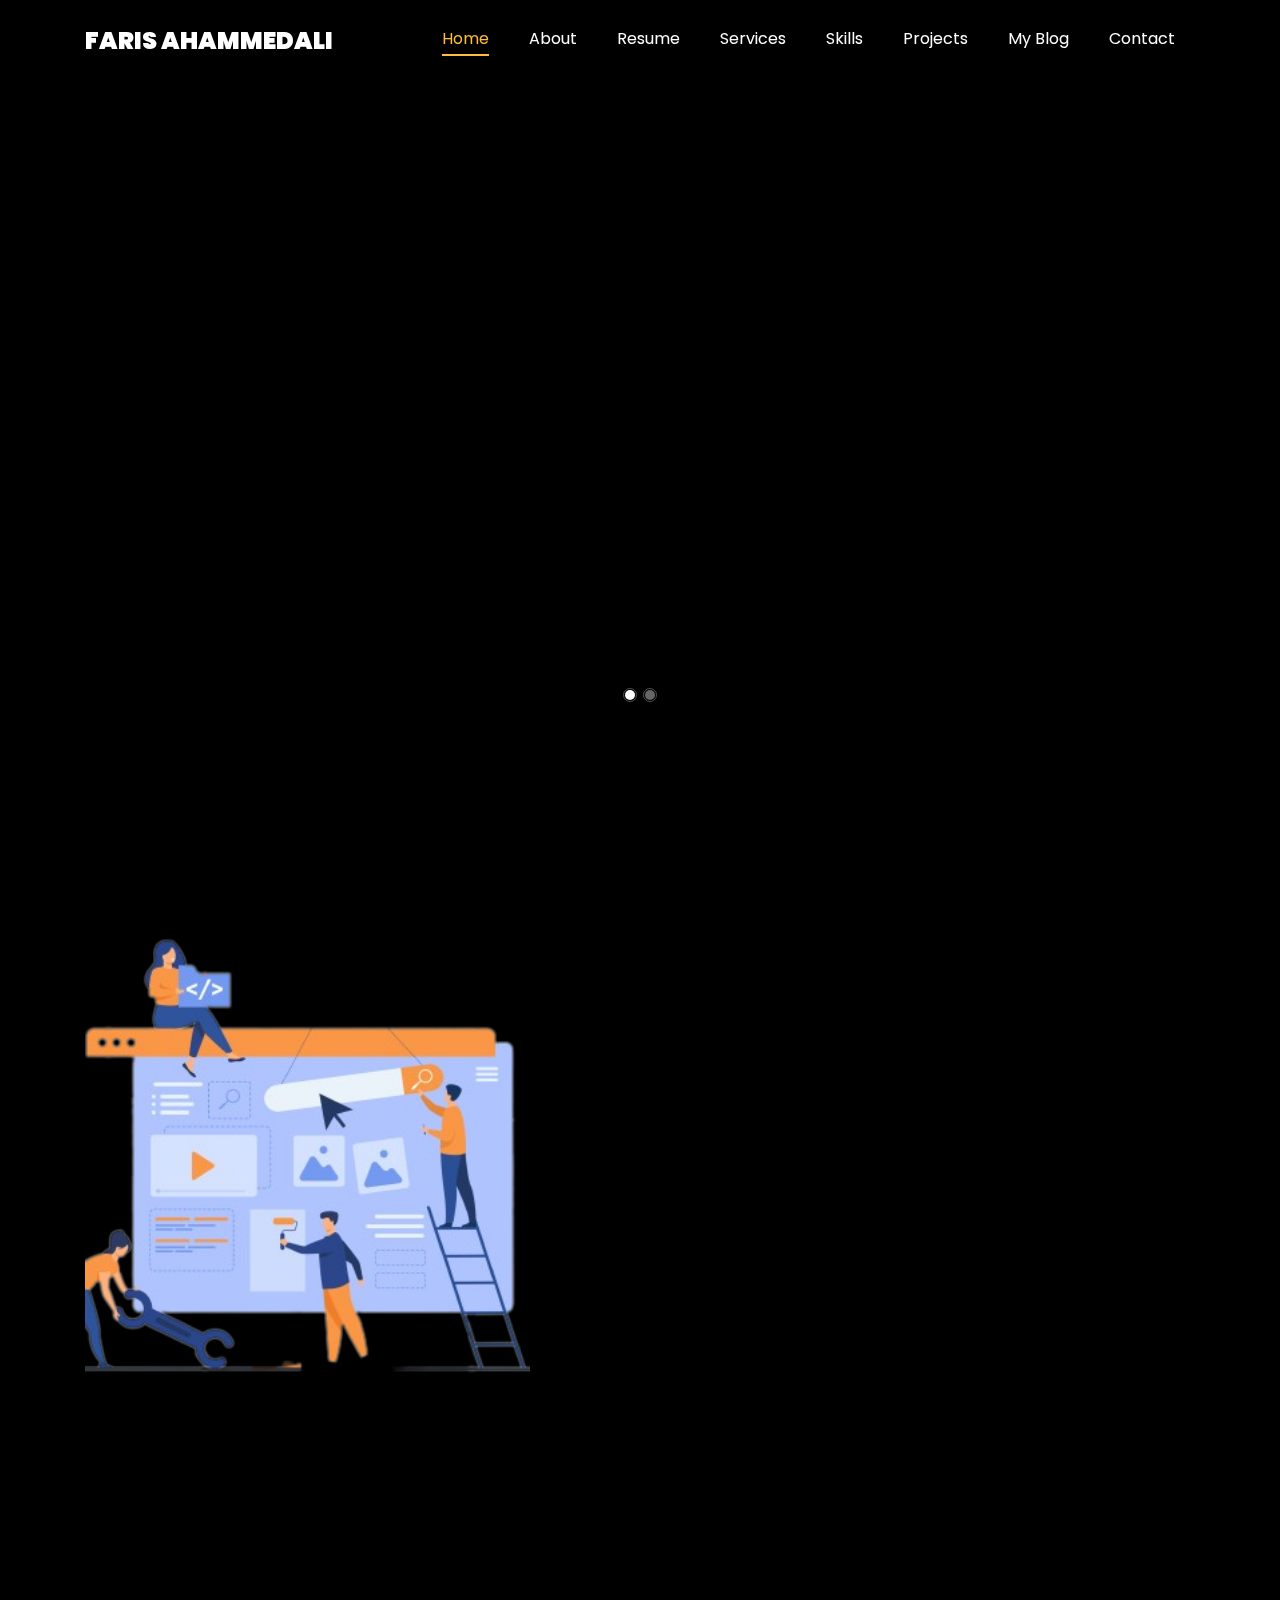
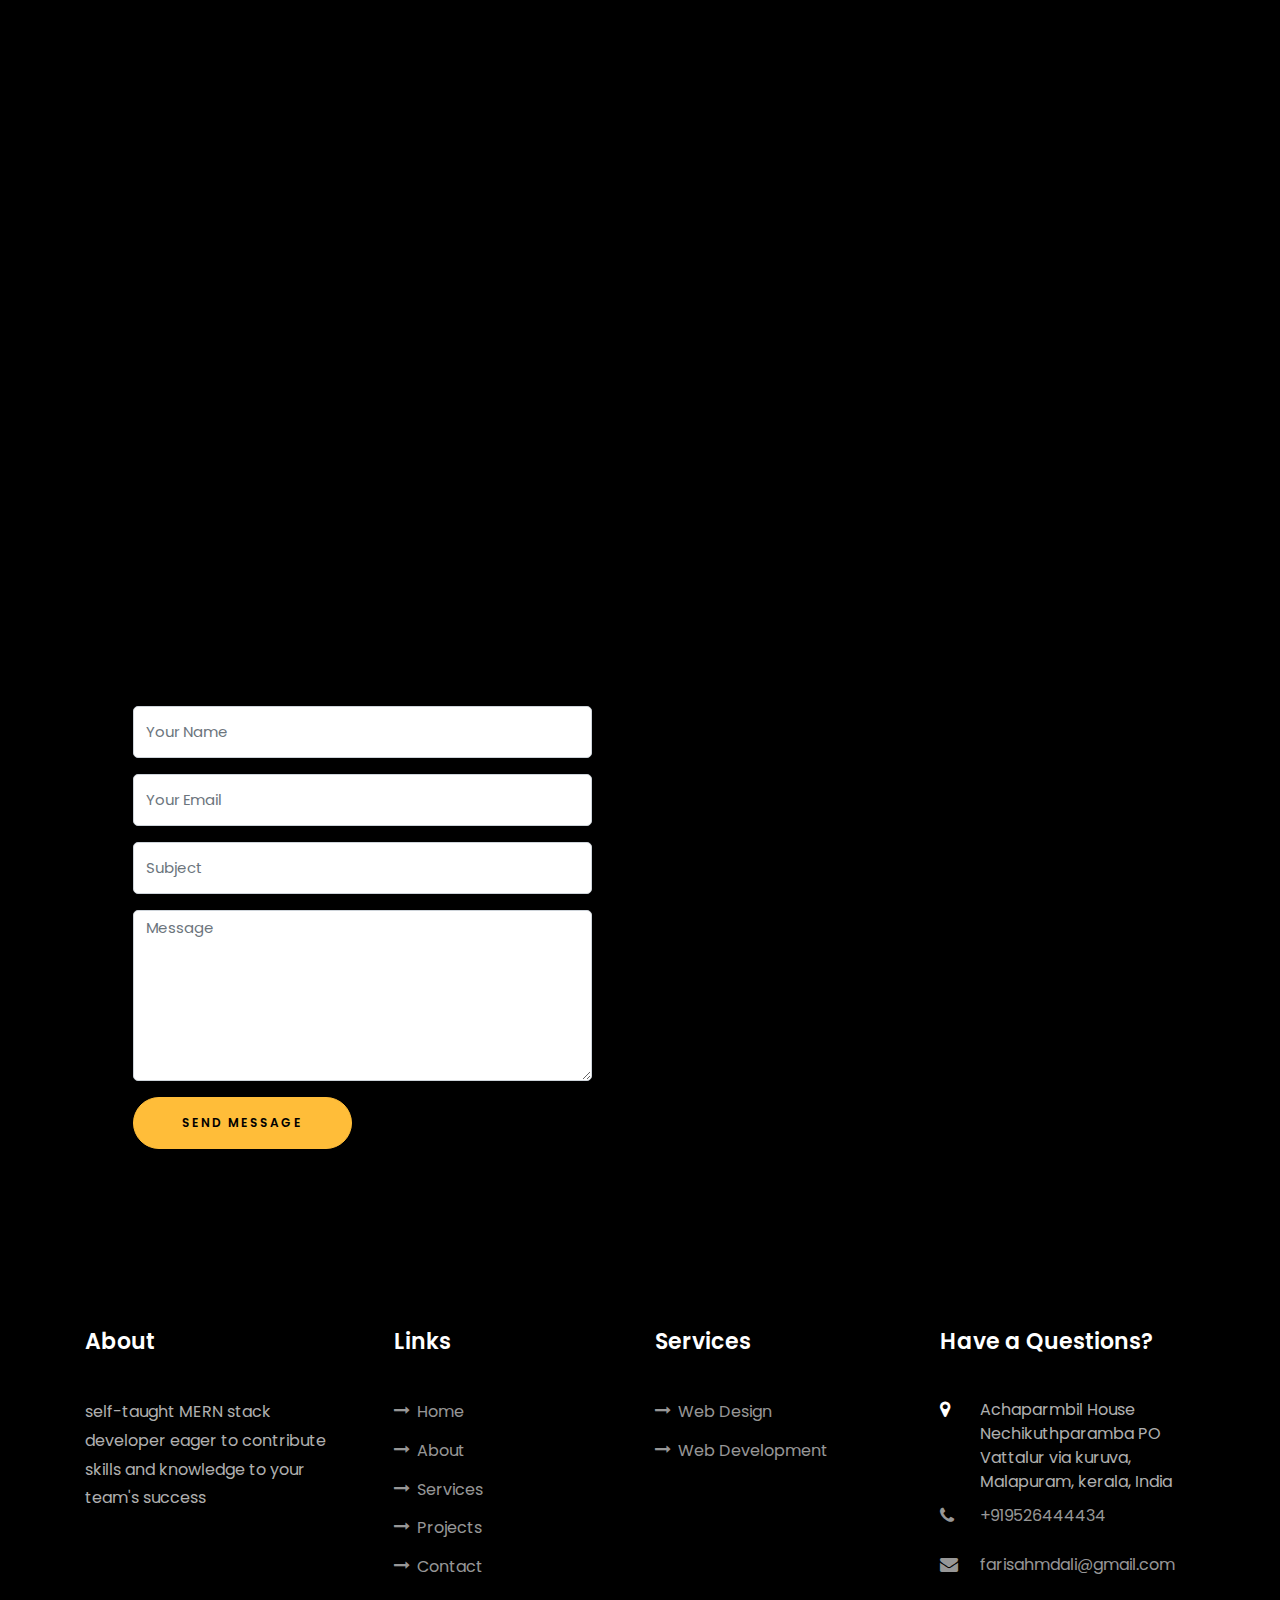
<file: index.html>
<!DOCTYPE html>
<html lang="en">

<head>
  <title>Faris Ahammedali</title>
  <meta charset="utf-8" />
  <meta name="viewport" content="width=device-width, initial-scale=1, shrink-to-fit=no" />

  <link href="https://fonts.googleapis.com/css?family=Poppins:100,200,300,400,500,600,700,800,900" rel="stylesheet" />

  <link rel="stylesheet" href="css/open-iconic-bootstrap.min.css" />
  <link rel="stylesheet" href="css/animate.css" />

  <link rel="stylesheet" href="css/owl.carousel.min.css" />
  <link rel="stylesheet" href="css/owl.theme.default.min.css" />
  <link rel="stylesheet" href="css/magnific-popup.css" />

  <link rel="stylesheet" href="css/aos.css" />

  <link rel="stylesheet" href="css/ionicons.min.css" />

  <link rel="stylesheet" href="css/flaticon.css" />
  <link rel="stylesheet" href="css/icomoon.css" />
  <link rel="stylesheet" href="css/style.css" />
</head>

<body data-spy="scroll" data-target=".site-navbar-target" data-offset="300">
  <nav class="position-fixed navbar navbar-expand-lg navbar-dark ftco_navbar ftco-navbar-light site-navbar-target"
    id="ftco-navbar">
    <div class="container">
      <a class="navbar-brand" href="#">Faris Ahammedali</a>
      <button class="navbar-toggler js-fh5co-nav-toggle fh5co-nav-toggle" data-toggle="collapse" data-target="#ftco-nav"
        aria-controls="ftco-nav" aria-expanded="false" aria-label="Toggle navigation">
        <span class="oi oi-menu"></span> Menu
      </button>

      <div class="collapse navbar-collapse" id="ftco-nav">
        <ul class="navbar-nav nav ml-auto">
          <li class="nav-item">
            <a href="#home-section" class="nav-link"><span>Home</span></a>
          </li>
          <li class="nav-item">
            <a href="#about-section" class="nav-link"><span>About</span></a>
          </li>
          <li class="nav-item">
            <a href="#resume-section" class="nav-link"><span>Resume</span></a>
          </li>
          <li class="nav-item">
            <a href="#services-section" class="nav-link"><span>Services</span></a>
          </li>
          <li class="nav-item">
            <a href="#skills-section" class="nav-link"><span>Skills</span></a>
          </li>
          <li class="nav-item">
            <a href="#project-section" class="nav-link"><span>Projects</span></a>
          </li>
          <li class="nav-item">
            <a href="#blog-section" class="nav-link"><span>My Blog</span></a>
          </li>
          <li class="nav-item">
            <a href="#contact-section" class="nav-link"><span>Contact</span></a>
          </li>
        </ul>
      </div>
    </div>
  </nav>
  <section id="home-section" class="hero">
    <div class="home-slider owl-carousel">
      <div class="slider-item">
        <div class="overlay"></div>
        <div class="container">
          <div class="row d-md-flex no-gutters slider-text align-items-end justify-content-end"
            data-scrollax-parent="true">
            <!-- <div class="one-third js-fullheight order-md-last img" style="background-image:url(images/img.jpg); mix-blend-mode: color-burn;">
	          		<div class="overlay"></div>
	          	</div> -->
            <div class="one-forth d-flex align-items-center ftco-animate"
              data-scrollax=" properties: { translateY: '70%' }">
              <div class="text">
                <span class="subheading">Hello!</span>
                <h1 class="mb-4 mt-3">I'm <span>Faris Ahammedali</span></h1>
                <h2 class="mb-4">A Full-Stack Developer</h2>
                <p>
                  <a href="#contact-section" class="btn btn-primary py-3 px-4">Hire me</a>
                  <a href="#project-section" class="btn btn-white btn-outline-white py-3 px-4">My works</a>
                </p>
              </div>
            </div>
          </div>
        </div>
      </div>

      <div class="slider-item">
        <div class="overlay"></div>
        <div class="container">
          <div class="row d-flex no-gutters slider-text align-items-end justify-content-end"
            data-scrollax-parent="true">
            <div class="one-forth d-flex align-items-center ftco-animate"
              data-scrollax=" properties: { translateY: '70%' }">
              <div class="text">
                <span class="subheading">Hello!</span>
                <h1 class="mb-4 mt-3">
                  I'm a <span>Full-Stack Developer</span>
                </h1>
                <p>
                  <a href="#contact-section" class="btn btn-primary py-3 px-4">Hire me</a>
                  <a href="#project-section" class="btn btn-white btn-outline-white py-3 px-4">My works</a>
                </p>
              </div>
            </div>
          </div>
        </div>
      </div>
    </div>
  </section>

  <section class="ftco-about img ftco-section ftco-no-pb" id="about-section">
    <div class="container">
      <div class="row d-flex">
        <div class="col-md-6 col-lg-5 d-flex">
          <div class="img-about img d-flex align-items-stretch">
            <div class="overlay"></div>
            <div class="img d-flex align-self-stretch align-items-center"
              style="background-image: url(images/bg_1.png)"></div>
          </div>
        </div>
        <div class="col-md-6 col-lg-7 pl-lg-5 pb-5">
          <div class="row justify-content-start pb-3">
            <div class="col-md-12 heading-section ftco-animate">
              <h1 class="big">About</h1>
              <h2 class="mb-4">About Me</h2>
              <ul class="about-info mt-4 px-md-0 px-2">
                <li class="d-flex">
                  <span>Name:</span> <span>Faris Ahammedali</span>
                </li>
                <li class="d-flex">
                  <span>Date of birth:</span> <span>August 1,2004</span>
                </li>
                <li class="d-flex">
                  <span>Address:</span> <span>Malapuram, Kerala, India</span>
                </li>
                <li class="d-flex">
                  <span>Zip code:</span> <span>676507</span>
                </li>
                <li class="d-flex">
                  <span>Email:</span> <span>farisahmdali@gmail.com</span>
                </li>
                <li class="d-flex">
                  <span>Phone: </span> <span>+919526444434</span>
                </li>
              </ul>
            </div>
          </div>
          <div class="counter-wrap ftco-animate d-flex mt-md-3">
            <div class="text">
              <p class="mb-4">
                <span class="number">4</span>
                <span>Project complete</span>
              </p>
              <p>
                <a href="./resume.pdf" download="farisahmdali.pdf" class="btn btn-primary py-3 px-3">Download CV</a>
              </p>
            </div>
          </div>
        </div>
      </div>
    </div>
  </section>

  <section class="ftco-section ftco-no-pb" id="resume-section">
    <div class="container">
      <div class="row justify-content-center pb-5">
        <div class="col-md-10 heading-section text-center ftco-animate">
          <h1 class="big big-2">Resume</h1>
          <h2 class="mb-4">Resume</h2>
        </div>
      </div>
      <div class="row">
        <div class="col-md-6">
          <div class="resume-wrap ftco-animate">
            <span class="date">02/2023 - 03/2023</span>
            <h2>Full Stack Developer</h2>
            <span class="position">Necttos Private Limited</span>
            <p class="mt-4">
              I worked at an automation software development company dedicated
              to assisting colleges and schools in efficiently managing their
              finances, student records, teacher profiles, library resources,
              and more.I worked both frontend and backend.
            </p>
          </div>
        </div>

        <div class="col-md-6">
          <div class="resume-wrap ftco-animate">
            <span class="date">04/2023 - 11/2023</span>
            <h2>Full Stack Developer</h2>
            <span class="position">Brototype</span>
            <p class="mt-4">
              Developed a full stack web application from scratch, including
              back-end services, front-end interface, and database I done 3
              projects one Ecommerce,Tic-Tac-Toe and the other one is
              freelancing portal which helps to connect between clients and
              developers it also included video audio call and chatting using
              Webrtc
            </p>
          </div>
        </div>

        <div class="col-md-6">
          <div class="resume-wrap ftco-animate">
            <span class="date">12/2023 - 02/2024</span>
            <h2>Full Stack Developer</h2>
            <span class="position">Necttos Private Limited</span>
            <p class="mt-4">
              I contributed to an innovative automation software company that revolutionized how colleges and schools
              manage critical aspects such as finances, student records, teacher profiles, and library resources. My
              responsibilities spanned both frontend and backend development, ensuring seamless and efficient operations
              for educational institutions.
            </p>
          </div>
        </div>

        <div class="col-md-6">
          <div class="resume-wrap ftco-animate">
            <span class="date">04/2024 - Present</span>
            <h2>Full Stack Developer</h2>
            <span class="position">Lyracorp Private Limited</span>
            <p class="mt-4">
              At Lyracorp, I spearheaded the design and implementation of the database schema, backend services, and
              frontend architecture for an ERP software product. From the project's inception, I led the team in
              establishing the foundational architecture and setting the technical direction. My role also involved
              defining the overall technical strategy and roadmap for the ERP software, ensuring alignment with business
              objectives and industry best practices.
            </p>
          </div>
        </div>
      </div>
      <div class="row justify-content-center mt-5">
        <div class="col-md-6 text-center ftco-animate">
          <p>
            <a href="./resume.pdf" download="farisahmdali.pdf" class="btn btn-primary py-4 px-5">Download CV</a>
          </p>
        </div>
      </div>
    </div>
  </section>

  <section class="ftco-section" id="project-section">
    <div class="container">
      <div class="row justify-content-center py-5 mt-5">
        <div class="col-md-12 heading-section text-center ftco-animate">
          <h1 class="big big-2">Projects</h1>
          <h2 class="mb-4">Projects</h2>
        </div>
      </div>
      <div class="row">
        <div class="col-md-6">
          <div class="resume-wrap ftco-animate">
            <h2>Freelancing Portal</h2>
            <span class="position">Brototype</span>
            <p class="mt-4">
              The Freelancing Portal connects freelancers and clients with
              WebRTC video/audio calls, chat messaging, and secure payments.
              Users post jobs, bid, and collaborate seamlessly. Real-time chat
              enables multimedia sharing, and client reviews build trust. The
              platform features search, notifications, and an optional escrow
              system for security. Admin manages operations. We aim to create
              an efficient and user-friendly freelancing experience.
            </p>
            <span class="position">Github Link</span><br />
            <a href="https://github.com/farisahmdali/freelancing-portal-client">Client</a><br />
            <a href="https://github.com/farisahmdali/freelancing-portal-server">Server</a>
          </div>
        </div>

        <div class="col-md-6">
          <div class="resume-wrap ftco-animate">
            <h2>Tic-Tac-Toe</h2>
            <span class="position">Brototype</span>
            <p class="mt-4">
              I've crafted a robust Tic-Tac-Toe web app using cutting-edge
              tech like Next.js for the frontend and backend, Socket.io for
              real-time communication, JWT tokens for security, and MongoDB
              for data storage. It empowers users to host tournaments, create
              custom rooms, and enjoy seamless gaming. My full-stack
              proficiency, real-time capabilities, and database management
              shine in this project, making it a valuable resume asset.
            </p>
            <span class="position">Github Link</span><br />
            <a href="https://github.com/farisahmdali/tic-tac-toe-client">Client</a><br />
            <a href="https://github.com/farisahmdali/tic-tac-toe-server">Server</a>
          </div>
        </div>
        <div class="col-md-6 myCss">
          <div class="resume-wrap ftco-animate">
            <h2>Perfume Static Webpage</h2>
            <span class="position">Freelance</span>
            <p class="mt-4">
              As a passionate MERN stack developer, I created a visually
              captivating and user-friendly static website for "Fragrance
              Factor," a fictional highend perfume company. Using HTML, CSS,
              and JavaScript, I ensured responsive design, subtle animations,
              and interactive elements. The site showcases the product range
              and brand story, with strategic call-to-action buttons. This
              project reflects my creativity, attention to detail, and
              commitment to delivering exceptional web experiences, showcasing
              my technical expertise.
            </p>
            <span class="position">Github Link</span><br />
            <a href="https://github.com/farisahmdali/fragrance-factor">Client</a>
          </div>
        </div>

        <div class="col-md-6 myCss">
          <div class="resume-wrap ftco-animate">
            <h2>Ai Image generator</h2>
            <span class="position"></span>
            <p class="mt-4">
              The AI Image Generator is a cutting-edge web application designed to transform textual descriptions into
              vivid, high-quality images using advanced machine learning and artificial intelligence techniques. This
              project leverages a sophisticated AI model to interpret and visualize user inputs, providing a seamless
              and intuitive interface for creative expression and visual content generation.
            </p>
            <span class="position">Github Link</span><br />
            <a href="https://github.com/farisahmdali/Ai-image-generator.git">Client</a>
          </div>
        </div>


        <div class="col-md-6 myCss">
          <div class="resume-wrap ftco-animate">
            <h2>Hotel Booking</h2>
            <span class="position"></span>
            <p class="mt-4">
              The Advanced Hotel Booking Platform is a comprehensive web application designed to revolutionize the way
              users discover and book hotels worldwide. Leveraging cutting-edge web technologies, the platform offers an
              intuitive, user-friendly interface that simplifies the booking process, providing detailed information
              about accommodations, including pricing, availability, user reviews, and amenities. The project emphasizes
              seamless user experiences, real-time data processing, and robust security measures to ensure privacy and
              data protection.
            </p>
            <span class="position">Github Link</span><br />
            <a href="https://github.com/farisahmdali/sizcom-hotel-booking.git">Client</a>
            <a href="https://github.com/farisahmdali/server-sizcom-hotel-booking.git">Server</a>
          </div>
        </div>
      </div>
    </div>
  </section>

  <section class="ftco-section" id="services-section">
    <div class="container">
      <div class="row justify-content-center py-5 mt-5">
        <div class="col-md-12 heading-section text-center ftco-animate">
          <h1 class="big big-2">Services</h1>
          <h2 class="mb-4">Services</h2>
        </div>
      </div>
      <div class="row">
        <div class="col-md-4 text-center d-flex ftco-animate">
          <a href="#" class="services-1">
            <span class="icon">
              <i class="flaticon-analysis"></i>
            </span>
            <div class="desc">
              <h3 class="mb-5">Web Design</h3>
            </div>
          </a>
        </div>

        <div class="col-md-4 text-center d-flex ftco-animate">
          <a href="#" class="services-1">
            <span class="icon">
              <i class="flaticon-ideas"></i>
            </span>
            <div class="desc">
              <h3 class="mb-5">Web Developer</h3>
            </div>
          </a>
        </div>

        <div class="col-md-4 text-center d-flex ftco-animate">
          <a href="#" class="services-1">
            <span class="icon">
              <svg fill="#ffbd39" version="1.1" id="Capa_1" xmlns="http://www.w3.org/2000/svg"
                xmlns:xlink="http://www.w3.org/1999/xlink" viewBox="0 0 502.664 502.664" xml:space="preserve"
                width="64px" height="64px">
                <g id="SVGRepo_bgCarrier" stroke-width="0"></g>
                <g id="SVGRepo_tracerCarrier" stroke-linecap="round" stroke-linejoin="round"></g>
                <g id="SVGRepo_iconCarrier">
                  <g>
                    <g>
                      <g>
                        <path
                          d="M310.166,397.593H75.951V61.671h234.151v25.13h31.472V54.811C341.595,24.677,316.853,0,286.74,0H99.355 C69.199,0,44.522,24.677,44.522,54.811v393.02c0,30.178,24.677,54.833,54.833,54.833H286.74 c30.113,0,54.855-24.655,54.855-54.833V397.01h-31.429C310.166,397.01,310.166,397.593,310.166,397.593z M193.015,475.226 c-13.892,0-25.108-11.238-25.108-25.108c0-13.913,11.217-25.13,25.108-25.13c13.913,0,25.152,11.238,25.152,25.13 C218.167,463.988,206.929,475.226,193.015,475.226z">
                        </path>
                        <rect x="102.785" y="95.386" width="70.256" height="42.84"></rect>
                        <rect x="102.785" y="205.073" width="70.256" height="42.84"></rect>
                        <rect x="102.785" y="319.873" width="70.256" height="42.818"></rect>
                        <path
                          d="M422.399,223.905c-2.481-12.986-7.507-25.001-14.625-35.506l25.195-25.216l-25.734-25.648l-25.152,25.173 c-10.462-7.161-22.541-12.123-35.484-14.625v-35.7h-36.411v35.7c-12.964,2.502-24.936,7.485-35.505,14.625l-25.108-25.173 l-25.734,25.669l25.152,25.216c-7.097,10.505-12.101,22.52-14.582,35.484h-35.657v36.39h35.656 c2.481,12.921,7.507,24.936,14.603,35.484l-25.173,25.173l25.734,25.626l25.173-25.152c10.527,7.161,22.541,12.144,35.505,14.668 v35.635h36.411v-35.656c12.942-2.481,24.936-7.507,35.484-14.625l25.152,25.152l25.734-25.648l-25.195-25.173 c7.118-10.505,12.123-22.541,14.625-35.505h35.678l0,0v-36.368H422.399z M328.437,281.693c-21.894,0-39.669-17.688-39.669-39.604 c0-21.894,17.774-39.69,39.669-39.69c21.916,0,39.604,17.774,39.604,39.69C368.041,264.026,350.309,281.693,328.437,281.693z">
                        </path>
                      </g>
                    </g>
                    <g> </g>
                    <g> </g>
                    <g> </g>
                    <g> </g>
                    <g> </g>
                    <g> </g>
                    <g> </g>
                    <g> </g>
                    <g> </g>
                    <g> </g>
                    <g> </g>
                    <g> </g>
                    <g> </g>
                    <g> </g>
                    <g> </g>
                  </g>
                </g>
              </svg>
            </span>
            <div class="desc">
              <h3 class="mb-5">App Developer</h3>
            </div>
          </a>
        </div>

        <div class="col-md-4 text-center d-flex ftco-animate">
          <a href="#" class="services-1">
            <span class="icon">
              <svg fill="#ffbd39" width="64px" height="64px" viewBox="0 0 64 64" xmlns="http://www.w3.org/2000/svg">
                <g id="SVGRepo_bgCarrier" stroke-width="0"></g>
                <g id="SVGRepo_tracerCarrier" stroke-linecap="round" stroke-linejoin="round"></g>
                <g id="SVGRepo_iconCarrier">
                  <title></title>
                  <g data-name="Layer 46" id="Layer_46">
                    <path
                      d="M58,6H6A3,3,0,0,0,3,9V44.87A3.08,3.08,0,0,0,6,48H25v4H23a3,3,0,0,0-3,3v3H44V55a3,3,0,0,0-3-3H39V48H58a3.08,3.08,0,0,0,3-3.13V9A3,3,0,0,0,58,6ZM5,9A1,1,0,0,1,6,8H58a1,1,0,0,1,1,1V35a1,1,0,0,1-1,1H6a1,1,0,0,1-1-1V9ZM41,54a1,1,0,0,1,1,1v1H22V55a1,1,0,0,1,1-1H41Zm-4-2H27V48H37Zm21-6H6a1.08,1.08,0,0,1-1-1.13v-7A3,3,0,0,0,6,38H58a3,3,0,0,0,1-.18v7A1.08,1.08,0,0,1,58,46Z">
                    </path>
                    <path
                      d="M10,34H54a3,3,0,0,0,3-3V13a3,3,0,0,0-3-3H10a3,3,0,0,0-3,3V31A3,3,0,0,0,10,34ZM9,13a1,1,0,0,1,1-1H54a1,1,0,0,1,1,1V31a1,1,0,0,1-1,1H10a1,1,0,0,1-1-1Z">
                    </path>
                    <path d="M17,19H47a1,1,0,0,0,0-2H17a1,1,0,0,0,0,2Z"></path>
                    <path d="M17,23H47a1,1,0,0,0,0-2H17a1,1,0,0,0,0,2Z"></path>
                    <path d="M17,27H47a1,1,0,0,0,0-2H17a1,1,0,0,0,0,2Z"></path>
                    <path d="M34,40H30a2,2,0,0,0,0,4h4a2,2,0,0,0,0-4Z"></path>
                  </g>
                </g>
              </svg>
            </span>
            <div class="desc">
              <h3 class="mb-5">Desktop Application Developer</h3>
            </div>
          </a>
        </div>

        <div class="col-md-4 text-center d-flex ftco-animate">
          <a href="#" class="services-1">
            <span class="icon">
              <svg fill="#ffbd39" version="1.1" id="Layer_1" xmlns="http://www.w3.org/2000/svg"
                xmlns:xlink="http://www.w3.org/1999/xlink" viewBox="0 0 32 32" xml:space="preserve" width="64px"
                height="64px">
                <g id="SVGRepo_bgCarrier" stroke-width="0"></g>
                <g id="SVGRepo_tracerCarrier" stroke-linecap="round" stroke-linejoin="round"></g>
                <g id="SVGRepo_iconCarrier">
                  <path id="machine--learning--06_1_"
                    d="M12,30.36c-1.47,0-2.852-0.766-3.653-2.011C5.703,28.24,3.64,26.106,3.64,23.5 c0-0.899,0.252-1.771,0.733-2.544C2.678,19.887,1.64,18.021,1.64,16s1.038-3.886,2.733-4.957C3.893,10.271,3.64,9.4,3.64,8.5 c0-2.63,2.101-4.779,4.712-4.858C9.155,2.402,10.534,1.64,12,1.64c2.404,0,4.36,1.956,4.36,4.36v4.64H25 c0.904,0,1.64-0.736,1.64-1.64V7.312c-0.575-0.158-1-0.686-1-1.312c0-0.75,0.61-1.36,1.36-1.36S28.36,5.25,28.36,6 c0,0.625-0.425,1.153-1,1.312V9c0,1.301-1.059,2.36-2.36,2.36h-8.64v2.28h11.329c0.158-0.576,0.687-1,1.312-1 c0.75,0,1.36,0.61,1.36,1.36s-0.61,1.36-1.36,1.36c-0.625,0-1.153-0.424-1.312-1H16.36v3.28h11.329c0.158-0.575,0.687-1,1.312-1 c0.75,0,1.36,0.61,1.36,1.36s-0.61,1.36-1.36,1.36c-0.625,0-1.153-0.425-1.312-1H16.36v2.279H25c1.302,0,2.36,1.059,2.36,2.36v1.688 c0.575,0.158,1,0.687,1,1.312c0,0.75-0.61,1.36-1.36,1.36s-1.36-0.61-1.36-1.36c0-0.625,0.425-1.153,1-1.312V23 c0-0.904-0.735-1.64-1.64-1.64h-8.64V26C16.36,28.404,14.404,30.36,12,30.36z M8.721,27.628l0.143,0.186 C9.526,28.957,10.699,29.64,12,29.64c2.007,0,3.64-1.633,3.64-3.64V6c0-2.007-1.633-3.64-3.64-3.64 c-1.301,0-2.474,0.683-3.137,1.826L8.747,4.365C8.493,4.869,8.36,5.431,8.36,6c0,0.64,0.168,1.269,0.487,1.82L8.224,8.18 C7.842,7.521,7.64,6.766,7.64,6c0-0.547,0.103-1.088,0.3-1.593C5.901,4.694,4.36,6.42,4.36,8.5c0,0.876,0.283,1.722,0.817,2.446 l0.246,0.333l-0.364,0.197C3.394,12.377,2.36,14.11,2.36,16c0,1.785,0.922,3.43,2.427,4.365C5.713,19.268,7.061,18.64,8.5,18.64 v0.721c-1.206,0-2.336,0.517-3.125,1.424l-0.198,0.27C4.643,21.778,4.36,22.624,4.36,23.5c0,2.283,1.857,4.14,4.14,4.14 L8.721,27.628z M27,25.36c-0.353,0-0.64,0.287-0.64,0.64s0.287,0.64,0.64,0.64s0.64-0.287,0.64-0.64S27.353,25.36,27,25.36z M29,17.36c-0.353,0-0.64,0.287-0.64,0.64s0.287,0.64,0.64,0.64s0.64-0.287,0.64-0.64S29.353,17.36,29,17.36z M29,13.36 c-0.353,0-0.64,0.287-0.64,0.64s0.287,0.64,0.64,0.64s0.64-0.287,0.64-0.64S29.353,13.36,29,13.36z M27,5.36 c-0.353,0-0.64,0.287-0.64,0.64S26.647,6.64,27,6.64S27.64,6.353,27.64,6S27.353,5.36,27,5.36z M12,28.36v-0.72 c0.904,0,1.64-0.735,1.64-1.64h0.72C14.36,27.302,13.301,28.36,12,28.36z M9,26.36c-1.577,0-2.86-1.283-2.86-2.86h0.72 c0,1.18,0.96,2.14,2.14,2.14C9,25.64,9,26.36,9,26.36z M12,24.36c-1.301,0-2.36-1.059-2.36-2.36s1.059-2.36,2.36-2.36v0.721 c-0.904,0-1.64,0.735-1.64,1.64s0.736,1.64,1.64,1.64V24.36z M6.332,16.667C5.886,16.221,5.64,15.629,5.64,15 c0-1.39,0.97-2.36,2.36-2.36c0.641,0,1.218,0.238,1.669,0.689l-0.51,0.509C8.847,13.525,8.446,13.36,8,13.36 c-0.996,0-1.64,0.644-1.64,1.64c0,0.437,0.171,0.848,0.48,1.158L6.332,16.667z M12,12.86v-0.72c0.904,0,1.64-0.736,1.64-1.64 S12.904,8.86,12,8.86V8.14c1.301,0,2.36,1.059,2.36,2.36S13.301,12.86,12,12.86z M14.36,6h-0.72c0-0.904-0.736-1.64-1.64-1.64 S10.36,5.096,10.36,6H9.64c0-1.301,1.059-2.36,2.36-2.36S14.36,4.699,14.36,6z">
                  </path>
                  <rect id="_Transparent_Rectangle" style="fill:none;" width="32" height="32"></rect>
                </g>
              </svg>  
            </span>
            <div class="desc">
              <h3 class="mb-5">Machine Learning & Data Science</h3>
            </div>
          </a>
        </div>
      </div>
    </div>
  </section>

  <section class="ftco-section" id="skills-section">
    <div class="container">
      <div class="row justify-content-center pb-5">
        <div class="col-md-12 heading-section text-center ftco-animate">
          <h1 class="big big-2">Skills</h1>
          <h2 class="mb-4">My Skills</h2>
        </div>
      </div>
      <div class="row">
        <div class="col-md-6 animate-box">
          <div class="progress-wrap ftco-animate">
            <h3>MongoDb</h3>
            <div class="progress">
              <div class="progress-bar color-1" role="progressbar" aria-valuenow="90" aria-valuemin="0"
                aria-valuemax="100" style="width: 90%">
                <span>90%</span>
              </div>
            </div>
          </div>
        </div>
        <div class="col-md-6 animate-box">
          <div class="progress-wrap ftco-animate">
            <h3>Express js</h3>
            <div class="progress">
              <div class="progress-bar color-2" role="progressbar" aria-valuenow="98" aria-valuemin="0"
                aria-valuemax="100" style="width: 98%">
                <span>98%</span>
              </div>
            </div>
          </div>
        </div>
        <div class="col-md-6 animate-box">
          <div class="progress-wrap ftco-animate">
            <h3>React</h3>
            <div class="progress">
              <div class="progress-bar color-3" role="progressbar" aria-valuenow="100" aria-valuemin="0"
                aria-valuemax="100" style="width: 100%">
                <span>100%</span>
              </div>
            </div>
          </div>
        </div>
        <div class="col-md-6 animate-box">
          <div class="progress-wrap ftco-animate">
            <h3>Node js</h3>
            <div class="progress">
              <div class="progress-bar color-4" role="progressbar" aria-valuenow="98" aria-valuemin="0"
                aria-valuemax="100" style="width: 98%">
                <span>98%</span>
              </div>
            </div>
          </div>
        </div>
        <div class="col-md-6 animate-box">
          <div class="progress-wrap ftco-animate">
            <h3>Postgresql</h3>
            <div class="progress">
              <div class="progress-bar color-5" role="progressbar" aria-valuenow="80" aria-valuemin="0"
                aria-valuemax="100" style="width: 80%">
                <span>80%</span>
              </div>
            </div>
          </div>
        </div>
        <div class="col-md-6 animate-box">
          <div class="progress-wrap ftco-animate">
            <h3>Typescript</h3>
            <div class="progress">
              <div class="progress-bar color-6" role="progressbar" aria-valuenow="98" aria-valuemin="0"
                aria-valuemax="100" style="width: 98%">
                <span>98%</span>
              </div>
            </div>
          </div>
        </div>
        <div class="col-md-6 animate-box">
          <div class="progress-wrap ftco-animate">
            <h3>Next js</h3>
            <div class="progress">
              <div class="progress-bar color-6" role="progressbar" aria-valuenow="95" aria-valuemin="0"
                aria-valuemax="100" style="width: 95%">
                <span>95%</span>
              </div>
            </div>
          </div>
        </div>

        <div class="col-md-6 animate-box">
          <div class="progress-wrap ftco-animate">
            <h3>React Native</h3>
            <div class="progress">
              <div class="progress-bar color-6" role="progressbar" aria-valuenow="95" aria-valuemin="0"
                aria-valuemax="100" style="width: 95%">
                <span>95%</span>
              </div>
            </div>
          </div>
        </div>

        <div class="col-md-6 animate-box">
          <div class="progress-wrap ftco-animate">
            <h3>Machine Learning</h3>
            <div class="progress">
              <div class="progress-bar color-6" role="progressbar" aria-valuenow="50" aria-valuemin="0"
                aria-valuemax="100" style="width: 50%">
                <span>50%</span>
              </div>
            </div>
          </div>
        </div>

        <div class="col-md-6 animate-box">
          <div class="progress-wrap ftco-animate">
            <h3>Data Science</h3>
            <div class="progress">
              <div class="progress-bar color-6" role="progressbar" aria-valuenow="50" aria-valuemin="0"
                aria-valuemax="100" style="width: 50%">
                <span>50%</span>
              </div>
            </div>
          </div>
        </div>
        <div class="col-md-6 animate-box">
          <div class="progress-wrap ftco-animate">
            <h3>Docker</h3>
            <div class="progress">
              <div class="progress-bar color-6" role="progressbar" aria-valuenow="80" aria-valuemin="0"
                aria-valuemax="100" style="width: 80%">
                <span>80%</span>
              </div>
            </div>
          </div>
        </div>
        <div class="col-md-6 animate-box">
          <div class="progress-wrap ftco-animate">
            <h3>GIT</h3>
            <div class="progress">
              <div class="progress-bar color-6" role="progressbar" aria-valuenow="95" aria-valuemin="0"
                aria-valuemax="100" style="width: 98%">
                <span>98%</span>
              </div>
            </div>
          </div>
        </div>
        <div class="col-md-6 animate-box">
          <div class="progress-wrap ftco-animate">
            <h3>Clean Architecture</h3>
            <div class="progress">
              <div class="progress-bar color-6" role="progressbar" aria-valuenow="95" aria-valuemin="0"
                aria-valuemax="100" style="width: 95%">
                <span>95%</span>
              </div>
            </div>
          </div>
        </div>
        <div class="col-md-6 animate-box">
          <div class="progress-wrap ftco-animate">
            <h3>Tailwind</h3>
            <div class="progress">
              <div class="progress-bar color-6" role="progressbar" aria-valuenow="100" aria-valuemin="0"
                aria-valuemax="100" style="width: 100%">
                <span>100%</span>
              </div>
            </div>
          </div>
        </div>
        <div class="col-md-6 animate-box">
          <div class="progress-wrap ftco-animate">
            <h3>Bootstrap</h3>
            <div class="progress">
              <div class="progress-bar color-6" role="progressbar" aria-valuenow="100" aria-valuemin="0"
                aria-valuemax="100" style="width: 100%">
                <span>100%</span>
              </div>
            </div>
          </div>
        </div>
        <div class="col-md-6 animate-box">
          <div class="progress-wrap ftco-animate">
            <h3>Data Structure and Algorithm</h3>
            <div class="progress">
              <div class="progress-bar color-6" role="progressbar" aria-valuenow="90" aria-valuemin="0"
                aria-valuemax="100" style="width: 90%">
                <span>90%</span>
              </div>
            </div>
          </div>
        </div>
        <div class="col-md-6 animate-box">
          <div class="progress-wrap ftco-animate">
            <h3>Redux</h3>
            <div class="progress">
              <div class="progress-bar color-6" role="progressbar" aria-valuenow="85" aria-valuemin="0"
                aria-valuemax="100" style="width: 85%">
                <span>85%</span>
              </div>
            </div>
          </div>
        </div>
        <div class="col-md-6 animate-box">
          <div class="progress-wrap ftco-animate">
            <h3>WebRtc</h3>
            <div class="progress">
              <div class="progress-bar color-6" role="progressbar" aria-valuenow="85" aria-valuemin="0"
                aria-valuemax="100" style="width: 85%">
                <span>85%</span>
              </div>
            </div>
          </div>
        </div>
        <div class="col-md-6 animate-box">
          <div class="progress-wrap ftco-animate">
            <h3>Socket io</h3>
            <div class="progress">
              <div class="progress-bar color-6" role="progressbar" aria-valuenow="85" aria-valuemin="0"
                aria-valuemax="100" style="width: 85%">
                <span>85%</span>
              </div>
            </div>
          </div>
        </div>
        <div class="col-md-6 animate-box">
          <div class="progress-wrap ftco-animate">
            <h3>AWS</h3>
            <div class="progress">
              <div class="progress-bar color-6" role="progressbar" aria-valuenow="80" aria-valuemin="0"
                aria-valuemax="100" style="width: 80%">
                <span>80%</span>
              </div>
            </div>
          </div>
        </div>
      </div>
    </div>
  </section>

  <section class="ftco-section" id="blog-section">
    <div class="container">
      <div class="row justify-content-center mb-5 pb-5">
        <div class="col-md-7 heading-section text-center ftco-animate">
          <h1 class="big big-2">Blog</h1>
          <h2 class="mb-4">Blog</h2>
        </div>
      </div>
      <div class="row d-flex">
        <div class="col-md-4 d-flex ftco-animate">
          <div class="blog-entry justify-content-end">
            <a href="#" class="block-20" style="background-image: url('images/image_1.jpg')">
            </a>
            <div class="text mt-3 float-right d-block">
              <div class="d-flex align-items-center mb-3 meta">
                <p class="mb-0">
                  <span class="mr-2">October 7, 2023</span>
                  <a href="#" class="mr-2">Road To Web</a>
                </p>
              </div>
              <p>
                Conducted an immersive two-week Web Development Bootcamp,
                igniting the passion for web development in 25 enthusiastic
                students. These aspiring developers not only successfully
                acquired essential web development skills but also proudly
                showcased their newfound expertise by delivering two
                impressive projects during the program.
              </p>
            </div>
          </div>
        </div>
      </div>
    </div>
  </section>

  <section class="ftco-section contact-section ftco-no-pb" id="contact-section">
    <div class="container">
      <div class="row justify-content-center mb-5 pb-3">
        <div class="col-md-7 heading-section text-center ftco-animate">
          <h1 class="big big-2">Contact</h1>
          <h2 class="mb-4">Contact Me</h2>
        </div>
      </div>

      <div class="row d-flex contact-info mb-5">
        <div class="col-md-6 col-lg-3 d-flex ftco-animate">
          <div class="align-self-stretch box p-4 text-center">
            <div class="icon d-flex align-items-center justify-content-center">
              <span class="icon-map-signs"></span>
            </div>
            <h3 class="mb-4">Address</h3>
            <p>Malapuram, Kerala, India</p>
          </div>
        </div>
        <div class="col-md-6 d-flex ftco-animate">
          <div class="align-self-stretch box p-4 text-center">
            <div class="icon d-flex align-items-center justify-content-center">
              <span class="icon-phone2"></span>
            </div>
            <h3 class="mb-4">Contact Number</h3>
            <p><a href="tel://+919526444434">+919526444434</a></p>
          </div>
        </div>
        <div class="col-md-6 col-lg-3 d-flex ftco-animate">
          <div class="align-self-stretch box p-4 text-center">
            <div class="icon d-flex align-items-center justify-content-center">
              <span class="icon-paper-plane"></span>
            </div>
            <h3 class="mb-4">Email Address</h3>
            <p>
              <a href="mailto:farisahmdali@gmail.com">farisahmdali@gmail.com</a>
            </p>
          </div>
        </div>
      </div>

      <div class="row no-gutters block-9">
        <div class="col-md-6 order-md-last d-flex">
          <form action="" id="submit-form" class="p-4 p-md-5 contact-form">
            <div class="form-group">
              <input name="name" type="text" class="form-control" placeholder="Your Name" />
            </div>
            <div class="form-group">
              <input name="email" type="text" class="form-control" placeholder="Your Email" />
            </div>
            <div class="form-group">
              <input name="subject" type="text" class="form-control" placeholder="Subject" />
            </div>
            <div class="form-group">
              <textarea name="msg" id="" cols="30" rows="7" class="form-control" placeholder="Message"></textarea>
            </div>
            <div class="form-group">
              <input type="submit" value="Send Message" class="btn btn-primary py-3 px-5" />
            </div>
          </form>
        </div>
      </div>
    </div>
  </section>

  <footer class="ftco-footer ftco-section">
    <div class="container">
      <div class="row mb-5">
        <div class="col-md">
          <div class="ftco-footer-widget mb-4">
            <h2 class="ftco-heading-2">About</h2>
            <p>
              self-taught MERN stack developer eager to contribute skills and knowledge to your team's success
            </p>
            <ul class="ftco-footer-social list-unstyled float-md-left float-lft mt-5">
              <li class="ftco-animate">
                <a href="https://github.com/farisahmdali"><span class="icon-github"></span></a>
              </li>
              <li class="ftco-animate">
                <a href="https://api.whatsapp.com/send?phone=919526444434&text=Hi "><span
                    class="icon-whatsapp"></span></a>
              </li>
              <li class="ftco-animate">
                <a href="https://www.instagram.com/faris_ahemmed/"><span class="icon-instagram"></span></a>
              </li>
            </ul>
          </div>
        </div>
        <div class="col-md">
          <div class="ftco-footer-widget mb-4 ml-md-4">
            <h2 class="ftco-heading-2">Links</h2>
            <ul class="list-unstyled">
              <li>
                <a href="#home-section"><span class="icon-long-arrow-right mr-2"></span>Home</a>
              </li>
              <li>
                <a href="#about-section"><span class="icon-long-arrow-right mr-2"></span>About</a>
              </li>
              <li>
                <a href="#services-section"><span class="icon-long-arrow-right mr-2"></span>Services</a>
              </li>
              <li>
                <a href="#project-section"><span class="icon-long-arrow-right mr-2"></span>Projects</a>
              </li>
              <li>
                <a href="#contact-section"><span class="icon-long-arrow-right mr-2"></span>Contact</a>
              </li>
            </ul>
          </div>
        </div>
        <div class="col-md">
          <div class="ftco-footer-widget mb-4">
            <h2 class="ftco-heading-2">Services</h2>
            <ul class="list-unstyled">
              <li>
                <a href="#"><span class="icon-long-arrow-right mr-2"></span>Web
                  Design</a>
              </li>
              <li>
                <a href="#"><span class="icon-long-arrow-right mr-2"></span>Web
                  Development</a>
              </li>
            </ul>
          </div>
        </div>
        <div class="col-md">
          <div class="ftco-footer-widget mb-4">
            <h2 class="ftco-heading-2">Have a Questions?</h2>
            <div class="block-23 mb-3">
              <ul>
                <li>
                  <span class="icon icon-map-marker"></span> <span class="text"> Achaparmbil House Nechikuthparamba PO
                    Vattalur via kuruva, Malapuram, kerala, India</span>
                </li>
                <li>
                  <a href="#"><span class="icon icon-phone"></span><span class="text">+919526444434</span></a>
                </li>
                <li>
                  <a href="#"><span class="icon icon-envelope"></span><span
                      class="text">farisahmdali@gmail.com</span></a>
                </li>
              </ul>
            </div>
          </div>
        </div>
      </div>
      <div class="row">
        <div class="col-md-12 text-center"></div>
      </div>
    </div>
  </footer>

  <!-- loader -->
  <div id="ftco-loader" class="show fullscreen">
    <svg class="circular" width="48px" height="48px">
      <circle class="path-bg" cx="24" cy="24" r="22" fill="none" stroke-width="4" stroke="#eeeeee" />
      <circle class="path" cx="24" cy="24" r="22" fill="none" stroke-width="4" stroke-miterlimit="10"
        stroke="#F96D00" />
    </svg>
  </div>

  <script src="js/jquery.min.js"></script>
  <script src="js/jquery-migrate-3.0.1.min.js"></script>
  <script src="js/popper.min.js"></script>
  <script src="js/bootstrap.min.js"></script>
  <script src="js/jquery.easing.1.3.js"></script>
  <script src="js/jquery.waypoints.min.js"></script>
  <script src="js/jquery.stellar.min.js"></script>
  <script src="js/owl.carousel.min.js"></script>
  <script src="js/jquery.magnific-popup.min.js"></script>
  <script src="js/aos.js"></script>
  <script src="js/jquery.animateNumber.min.js"></script>
  <script src="js/scrollax.min.js"></script>

  <script src="js/main.js"></script>
  <script>
    $("#submit-form").submit((e) => {
      e.preventDefault();
      $.ajax({
        url: "https://script.google.com/macros/s/AKfycbyhLPCf3W77xQqakA6czVvpjicX0czovDmQczAjwQaebIKXUky7Pbm6kCKpgGabjo5q/exec",
        data: $("#submit-form").serialize(),
        method: "post",
        success: function (response) {
          alert("Form submitted successfully");
          window.location.reload();
          //window.location.href="https://google.com"
        },
        error: function (err) {
          alert("Something Error");
        },
      });
    });
  </script>
</body>

</html>
</file>
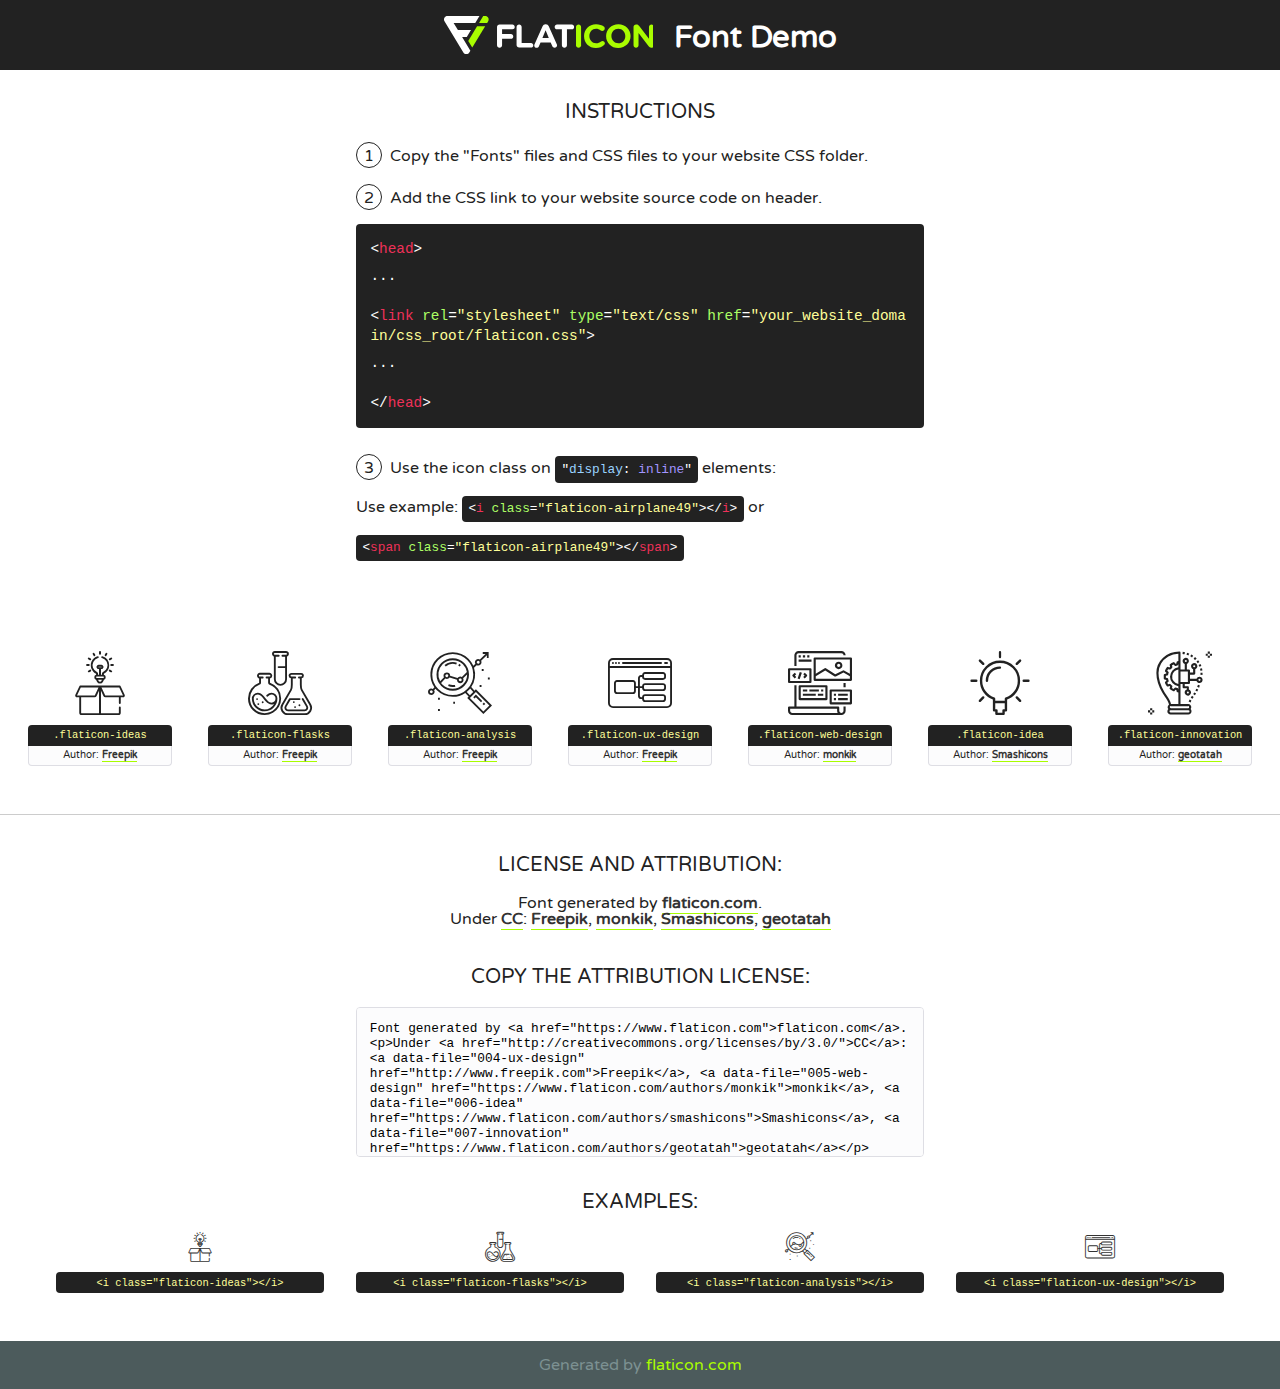
<file: fonts/flaticon/font/flaticon.html>
<!DOCTYPE html>
<!--
  Flaticon icon font: Flaticon
  Creation date: 20/03/2019 02:18
-->
<html>
<!DOCTYPE html>
<html>

<head>
    <title>Flaticon WebFont</title>
    <link href="http://fonts.googleapis.com/css?family=Varela+Round" rel="stylesheet" type="text/css" />
    <link rel="stylesheet" type="text/css" href="flaticon.css">
    <meta charset="UTF-8">
    <style>
    html, body, div, span, applet, object, iframe,
    h1, h2, h3, h4, h5, h6, p, blockquote, pre,
    a, abbr, acronym, address, big, cite, code,
    del, dfn, em, img, ins, kbd, q, s, samp,
    small, strike, strong, sub, sup, tt, var,
    b, u, i, center,
    dl, dt, dd, ol, ul, li,
    fieldset, form, label, legend,
    table, caption, tbody, tfoot, thead, tr, th, td,
    article, aside, canvas, details, embed, 
    figure, figcaption, footer, header, hgroup, 
    menu, nav, output, ruby, section, summary,
    time, mark, audio, video {
        margin: 0;
        padding: 0;
        border: 0;
        font-size: 100%;
        font: inherit;
        vertical-align: baseline;
    }
    /* HTML5 display-role reset for older browsers */
    article, aside, details, figcaption, figure, 
    footer, header, hgroup, menu, nav, section {
        display: block;
    }
    body {
        line-height: 1;
    }
    ol, ul {
        list-style: none;
    }
    blockquote, q {
        quotes: none;
    }
    blockquote:before, blockquote:after,
    q:before, q:after {
        content: '';
        content: none;
    }
    table {
        border-collapse: collapse;
        border-spacing: 0;
    }
    body {
        font-family: 'Varela Round', Helvetica, Arial, sans-serif;
        font-size: 16px;
        color: #222;
    }
    a {
        color: #333;
        border-bottom: 1px solid #a9fd00;
        font-weight: bold;
        text-decoration: none;
    }
    * {
        -moz-box-sizing: border-box;
        -webkit-box-sizing: border-box;
        box-sizing: border-box;
        margin: 0;
        padding: 0;
    }
    [class^="flaticon-"]:before, [class*=" flaticon-"]:before, [class^="flaticon-"]:after, [class*=" flaticon-"]:after {
        font-family: Flaticon;
        font-size: 30px;
        font-style: normal;
        margin-left: 20px;
        color: #333;
    }
    .wrapper {
        max-width: 600px;
        margin: auto;
        padding: 0 1em;
    }
    .title {
        font-size: 1.25em;
        text-align: center;
        margin-bottom: 1em;
        text-transform: uppercase;
    }
    header {
        text-align: center;
        background-color: #222;
        color: #fff;
        padding: 1em;
    }
    header .logo {
        width: 210px;
        height: 38px;
        display: inline-block;
        vertical-align: middle;
        margin-right: 1em;
        border: none;
    }
    header strong {
        font-size: 1.95em;
        font-weight: bold;
        vertical-align: middle;
        margin-top: 5px;
        display: inline-block;
    }
    .demo {
        margin: 2em auto;
        line-height: 1.25em;
    }
    .demo ul li {
        margin-bottom: 1em;
    }
    .demo ul li .num {
        color: #222;
        border-radius: 20px;
        display: inline-block;
        width: 26px;
        padding: 3px;
        height: 26px;
        text-align: center;
        margin-right: 0.5em;
        border: 1px solid #222;
    }
    .demo ul li code {
        background-color: #222;
        border-radius: 4px;
        padding: 0.25em 0.5em;
        display: inline-block;
        color: #fff;
        font-family: Consolas,Monaco,Lucida Console,Liberation Mono,DejaVu Sans Mono,Bitstream Vera Sans Mono,Courier New, monospace;
        font-weight: lighter;
        margin-top: 1em;
        font-size: 0.8em;
        word-break: break-all;
    }
    .demo ul li code.big {
        padding: 1em;
        font-size: 0.9em;
    }
    .demo ul li code .red {
        color: #EF3159;
    }
    .demo ul li code .green {
        color: #ACFF65;
    }
    .demo ul li code .yellow {
        color: #FFFF99;
    }
    .demo ul li code .blue {
        color: #99D3FF;
    }
    .demo ul li code .purple {
        color: #A295FF;
    }
    .demo ul li code .dots {
        margin-top: 0.5em;
        display: block;
    }
    #glyphs {
        border-bottom: 1px solid #ccc;
        padding: 2em 0;
        text-align: center;
    }
    .glyph {
        display: inline-block;
        width: 9em;
        margin: 1em;
        text-align: center;
        vertical-align: top;
        background: #FFF;
    }
    .glyph .glyph-icon {
        padding: 10px;
        display: block;
        font-family:"Flaticon";
        font-size: 64px;
        line-height: 1;
    }
    .glyph .glyph-icon:before {
        font-size: 64px;
        color: #222;
        margin-left: 0;
    }
    .class-name {
        font-size: 0.65em;
        background-color: #222;
        color: #fff;
        border-radius: 4px 4px 0 0;
        padding: 0.5em;
        color: #FFFF99;
        font-family: Consolas,Monaco,Lucida Console,Liberation Mono,DejaVu Sans Mono,Bitstream Vera Sans Mono,Courier New, monospace;
    }
    .author-name {
        font-size: 0.6em;
        background-color: #fcfcfd;
        border: 1px solid #DEDEE4;
        border-top: 0;
        border-radius: 0 0 4px 4px;
        padding: 0.5em;
    }
    .class-name:last-child {
        font-size: 10px;
        color:#888;
    }
    .class-name:last-child a {
        font-size: 10px;
        color:#555;
    }
    .class-name:last-child a:hover {
        color:#a9fd00;
    }
    .glyph > input {
        display: block;
        width: 100px;
        margin: 5px auto;
        text-align: center;
        font-size: 12px;
        cursor: text;
    }
    .glyph > input.icon-input {
        font-family:"Flaticon";
        font-size: 16px;
        margin-bottom: 10px;
    }
    .attribution .title {
        margin-top: 2em;
    }
    .attribution textarea {
        background-color: #fcfcfd;
        padding: 1em;
        border: none;
        box-shadow: none;
        border: 1px solid #DEDEE4;
        border-radius: 4px;
        resize: none;
        width: 100%;
        height: 150px;
        font-size: 0.8em;
        font-family: Consolas,Monaco,Lucida Console,Liberation Mono,DejaVu Sans Mono,Bitstream Vera Sans Mono,Courier New, monospace;
        -webkit-appearance: none;
    }
    .iconsuse {
        margin: 2em auto;
        text-align: center;
        max-width: 1200px;
    }
    .iconsuse:after {
        content: '';
        display: table;
        clear: both;
    }
    .iconsuse .image {
        float: left;
        width: 25%;
        padding: 0 1em;
    }
    .iconsuse .image p {
        margin-bottom: 1em;
    }
    .iconsuse .image span {
        display: block;
        font-size: 0.65em;
        background-color: #222;
        color: #fff;
        border-radius: 4px;
        padding: 0.5em;
        color: #FFFF99;
        margin-top: 1em;
        font-family: Consolas,Monaco,Lucida Console,Liberation Mono,DejaVu Sans Mono,Bitstream Vera Sans Mono,Courier New, monospace;
    }
    #footer {
        text-align: center;
        background-color: #4C5B5C;
        color: #7c9192;
        padding: 1em;
    }
    #footer a {
        border: none;
        color: #a9fd00;
        font-weight: normal;
    }
    @media (max-width: 960px) {
        .iconsuse .image {
            width: 50%;
        }
    }
    @media (max-width: 560px) {
        .iconsuse .image {
            width: 100%;
        }
    }
    </style>
</head>

<body class="characters-off">

    <header>
        <a href="https://www.flaticon.com" target="_blank" class="logo">
            <svg version="1.1" xmlns="http://www.w3.org/2000/svg" xmlns:xlink="http://www.w3.org/1999/xlink" xmlns:a="http://ns.adobe.com/AdobeSVGViewerExtensions/3.0/" viewBox="0 0 560.875 102.036" enable-background="new 0 0 560.875 102.036" xml:space="preserve">
                <defs>
                </defs>
                <g>
                    <g class="letters">
                        <path fill="#ffffff" d="M141.596,29.675c0-3.777,2.985-6.767,6.764-6.767h34.438c3.426,0,6.15,2.728,6.15,6.15
                        c0,3.43-2.724,6.149-6.15,6.149h-27.674v13.091h23.719c3.429,0,6.151,2.724,6.151,6.15c0,3.43-2.723,6.149-6.151,6.149h-23.719
                        v17.574c0,3.773-2.986,6.761-6.764,6.761c-3.779,0-6.764-2.989-6.764-6.761V29.675z"></path>
                        <path fill="#ffffff" d="M193.844,29.149c0-3.781,2.985-6.767,6.764-6.767c3.776,0,6.763,2.985,6.763,6.767v42.957h25.039
                        c3.426,0,6.149,2.726,6.149,6.153c0,3.425-2.723,6.15-6.149,6.15h-31.802c-3.779,0-6.764-2.986-6.764-6.768V29.149z"></path>
                        <path fill="#ffffff" d="M241.891,75.71l21.438-48.407c1.492-3.341,4.215-5.357,7.906-5.357h0.792
                        c3.686,0,6.323,2.017,7.815,5.357l21.439,48.407c0.436,0.967,0.701,1.845,0.701,2.723c0,3.602-2.809,6.501-6.414,6.501
                        c-3.161,0-5.269-1.845-6.499-4.655l-4.132-9.661h-27.059l-4.301,10.102c-1.144,2.631-3.426,4.214-6.237,4.214
                        c-3.517,0-6.24-2.81-6.24-6.325C241.1,77.64,241.451,76.677,241.891,75.71z M279.932,58.666l-8.521-20.297l-8.526,20.297H279.932
                        z"></path>
                        <path fill="#ffffff" d="M314.864,35.387H301.86c-3.429,0-6.239-2.813-6.239-6.238c0-3.429,2.811-6.24,6.239-6.24h39.533
                        c3.426,0,6.237,2.811,6.237,6.24c0,3.425-2.811,6.238-6.237,6.238h-13.001v42.785c0,3.773-2.99,6.761-6.764,6.761
                        c-3.779,0-6.764-2.989-6.764-6.761V35.387z"></path>
                        <path fill="#A9FD00" d="M352.615,29.149c0-3.781,2.985-6.767,6.767-6.767c3.774,0,6.761,2.985,6.761,6.767v49.024
                        c0,3.773-2.987,6.761-6.761,6.761c-3.781,0-6.767-2.989-6.767-6.761V29.149z"></path>
                        <path fill="#A9FD00" d="M374.132,53.836v-0.179c0-17.481,13.178-31.801,32.065-31.801c9.22,0,15.459,2.458,20.557,6.238
                        c1.402,1.054,2.637,2.985,2.637,5.357c0,3.692-2.985,6.59-6.681,6.59c-1.845,0-3.071-0.702-4.044-1.319
                        c-3.776-2.813-7.729-4.393-12.562-4.393c-10.364,0-17.831,8.611-17.831,19.154v0.173c0,10.542,7.291,19.329,17.831,19.329
                        c5.715,0,9.492-1.756,13.359-4.834c1.049-0.874,2.458-1.491,4.039-1.491c3.429,0,6.325,2.813,6.325,6.236
                        c0,2.106-1.056,3.78-2.282,4.834c-5.539,4.834-12.036,7.733-21.878,7.733C387.572,85.464,374.132,71.493,374.132,53.836z"></path>
                        <path fill="#A9FD00" d="M433.009,53.836v-0.179c0-17.481,13.79-31.801,32.766-31.801c18.981,0,32.592,14.143,32.592,31.628v0.173
                        c0,17.483-13.785,31.807-32.769,31.807C446.625,85.464,433.009,71.32,433.009,53.836z M484.224,53.836v-0.179
                        c0-10.539-7.725-19.326-18.626-19.326c-10.893,0-18.449,8.611-18.449,19.154v0.173c0,10.542,7.73,19.329,18.626,19.329
                        C476.676,72.986,484.224,64.378,484.224,53.836z"></path>
                        <path fill="#A9FD00" d="M506.233,29.321c0-3.774,2.99-6.763,6.767-6.763h1.401c3.252,0,5.183,1.583,7.029,3.953l26.093,34.265
                        V29.059c0-3.692,2.99-6.677,6.681-6.677c3.683,0,6.671,2.985,6.671,6.677v48.934c0,3.78-2.987,6.765-6.764,6.765h-0.436
                        c-3.257,0-5.188-1.581-7.034-3.953l-27.056-35.492v32.944c0,3.687-2.985,6.676-6.678,6.676c-3.683,0-6.673-2.989-6.673-6.676
                        V29.321z"></path>
                    </g>
                    <g class="insignia">
                        <path fill="#ffffff" d="M48.372,56.137h12.517l11.156-18.537H37.186L25.688,18.539h57.825L94.668,0H9.271
                        C5.925,0,2.842,1.801,1.198,4.716c-1.644,2.907-1.593,6.482,0.134,9.343l50.38,83.501c1.678,2.781,4.689,4.476,7.938,4.476
                        c3.246,0,6.257-1.695,7.935-4.476l2.898-4.804L48.372,56.137z"></path>
                        <g class="i">
                            <path fill="#A9FD00" d="M93.575,18.539h0.031v0.004l21.652,0.004l2.705-4.488c1.727-2.861,1.778-6.436,0.133-9.343
                            C116.454,1.801,113.371,0,110.026,0h-5.294L93.575,18.539z"></path>
                            <polygon fill="#A9FD00" points="88.291,27.356 64.725,66.486 75.519,84.404 109.942,27.356"></polygon>
                        </g>
                    </g>
                </g>
            </svg>
        </a>
        <strong>Font Demo</strong>
    </header>


    <section class="demo wrapper">

        <p class="title">Instructions</p>

        <ul>
            <li>
                <span class="num">1</span>Copy the "Fonts" files and CSS files to your website CSS folder.
            </li>
            <li>
                <span class="num">2</span>Add the CSS link to your website source code on header.
                <code class="big">
                    &lt;<span class="red">head</span>&gt;
                    <br/><span class="dots">...</span>
                    <br/>&lt;<span class="red">link</span> <span class="green">rel</span>=<span class="yellow">"stylesheet"</span> <span class="green">type</span>=<span class="yellow">"text/css"</span> <span class="green">href</span>=<span class="yellow">"your_website_domain/css_root/flaticon.css"</span>&gt;
                    <br/><span class="dots">...</span>
                    <br/>&lt;/<span class="red">head</span>&gt;
                </code>
            </li>

            <li>
                <p>
                    <span class="num">3</span>Use the icon class on <code>"<span class="blue">display</span>:<span class="purple"> inline</span>"</code> elements:
                    <br />
                    Use example: <code>&lt;<span class="red">i</span> <span class="green">class</span>=<span class="yellow">&quot;flaticon-airplane49&quot;</span>&gt;&lt;/<span class="red">i</span>&gt;</code> or <code>&lt;<span class="red">span</span> <span class="green">class</span>=<span class="yellow">&quot;flaticon-airplane49&quot;</span>&gt;&lt;/<span class="red">span</span>&gt;</code>
            </li>
        </ul>

    </section>




   <section id="glyphs">          
    
      
        <div class="glyph"><div class="glyph-icon flaticon-ideas"></div>
            <div class="class-name">.flaticon-ideas</div>
            <div class="author-name">Author: <a data-file="001-ideas" href="http://www.freepik.com">Freepik</a> </div> 
        </div>        
        
        <div class="glyph"><div class="glyph-icon flaticon-flasks"></div>
            <div class="class-name">.flaticon-flasks</div>
            <div class="author-name">Author: <a data-file="002-flasks" href="http://www.freepik.com">Freepik</a> </div> 
        </div>        
        
        <div class="glyph"><div class="glyph-icon flaticon-analysis"></div>
            <div class="class-name">.flaticon-analysis</div>
            <div class="author-name">Author: <a data-file="003-analysis" href="http://www.freepik.com">Freepik</a> </div> 
        </div>        
        
        <div class="glyph"><div class="glyph-icon flaticon-ux-design"></div>
            <div class="class-name">.flaticon-ux-design</div>
            <div class="author-name">Author: <a data-file="004-ux-design" href="http://www.freepik.com">Freepik</a> </div> 
        </div>        
        
        <div class="glyph"><div class="glyph-icon flaticon-web-design"></div>
            <div class="class-name">.flaticon-web-design</div>
            <div class="author-name">Author: <a data-file="005-web-design" href="https://www.flaticon.com/authors/monkik">monkik</a> </div> 
        </div>        
        
        <div class="glyph"><div class="glyph-icon flaticon-idea"></div>
            <div class="class-name">.flaticon-idea</div>
            <div class="author-name">Author: <a data-file="006-idea" href="https://www.flaticon.com/authors/smashicons">Smashicons</a> </div> 
        </div>        
        
        <div class="glyph"><div class="glyph-icon flaticon-innovation"></div>
            <div class="class-name">.flaticon-innovation</div>
            <div class="author-name">Author: <a data-file="007-innovation" href="https://www.flaticon.com/authors/geotatah">geotatah</a> </div> 
        </div>        
        

    </section>



    <section class="attribution wrapper"   style="text-align:center;">

      <div class="title">License and attribution:</div><div class="attrDiv">Font generated by <a href="https://www.flaticon.com">flaticon.com</a>. <div><p>Under <a href="http://creativecommons.org/licenses/by/3.0/">CC</a>: <a data-file="004-ux-design" href="http://www.freepik.com">Freepik</a>, <a data-file="005-web-design" href="https://www.flaticon.com/authors/monkik">monkik</a>, <a data-file="006-idea" href="https://www.flaticon.com/authors/smashicons">Smashicons</a>, <a data-file="007-innovation" href="https://www.flaticon.com/authors/geotatah">geotatah</a></p>  </div>
      </div>
      <div class="title">Copy the Attribution License:</div>

    <textarea onclick="this.focus();this.select();">Font generated by &lt;a href=&quot;https://www.flaticon.com&quot;&gt;flaticon.com&lt;/a&gt;. <p>Under <a href="http://creativecommons.org/licenses/by/3.0/">CC</a>: <a data-file="004-ux-design" href="http://www.freepik.com">Freepik</a>, <a data-file="005-web-design" href="https://www.flaticon.com/authors/monkik">monkik</a>, <a data-file="006-idea" href="https://www.flaticon.com/authors/smashicons">Smashicons</a>, <a data-file="007-innovation" href="https://www.flaticon.com/authors/geotatah">geotatah</a></p>  
     </textarea>

    </section>

    <section class="iconsuse">

          <div class="title">Examples:</div>            
             
            <div class="image">
                <p>
                    <i class="glyph-icon flaticon-ideas"></i> 
                    <span>&lt;i class=&quot;flaticon-ideas&quot;&gt;&lt;/i&gt;</span>
                </p>
            </div>
            
            <div class="image">
                <p>
                    <i class="glyph-icon flaticon-flasks"></i> 
                    <span>&lt;i class=&quot;flaticon-flasks&quot;&gt;&lt;/i&gt;</span>
                </p>
            </div>
            
            <div class="image">
                <p>
                    <i class="glyph-icon flaticon-analysis"></i> 
                    <span>&lt;i class=&quot;flaticon-analysis&quot;&gt;&lt;/i&gt;</span>
                </p>
            </div>
            
            <div class="image">
                <p>
                    <i class="glyph-icon flaticon-ux-design"></i> 
                    <span>&lt;i class=&quot;flaticon-ux-design&quot;&gt;&lt;/i&gt;</span>
                </p>
            </div>
                       
        </div>
                            
    </section>

<div id="footer">
    <div>Generated by <a href="https://www.flaticon.com">flaticon.com</a>
    </div>
</div>



</body>
</html>
</file>
<file: css/flaticon.css>
/*
  	Flaticon icon font: Flaticon
  	Creation date: 04/01/2019 13:45
  	*/


@font-face {
  font-family: "Flaticon";
  src: url("../fonts/flaticon/font/Flaticon.eot");
  src: url("../fonts/flaticon/font/Flaticon.eot?#iefix") format("embedded-opentype"),
       url("../fonts/flaticon/font/Flaticon.woff") format("woff"),
       url("../fonts/flaticon/font/Flaticon.ttf") format("truetype"),
       url("../fonts/flaticon/font/Flaticon.svg#Flaticon") format("svg");
  font-weight: normal;
  font-style: normal;
}

@media screen and (-webkit-min-device-pixel-ratio:0) {
  @font-face {
    font-family: "Flaticon";
    src: url("../fonts/flaticon/font/Flaticon.svg#Flaticon") format("svg");
  }
}

[class^="flaticon-"]:before, [class*=" flaticon-"]:before,
[class^="flaticon-"]:after, [class*=" flaticon-"]:after {   
  font-family: Flaticon;
  font-style: normal;
  font-weight: normal;
  font-variant: normal;
  text-transform: none;
  line-height: 1;

  /* Better Font Rendering =========== */
  -webkit-font-smoothing: antialiased;
  -moz-osx-font-smoothing: grayscale;
}

.flaticon-ideas:before { content: "\f100"; }
.flaticon-flasks:before { content: "\f101"; }
.flaticon-analysis:before { content: "\f102"; }
.flaticon-ux-design:before { content: "\f103"; }
.flaticon-web-design:before { content: "\f104"; }
.flaticon-idea:before { content: "\f105"; }
.flaticon-innovation:before { content: "\f106"; }
</file>
<file: css/icomoon.css>
@font-face {
  font-family: 'icomoon';
  src:  url('../fonts/icomoon/icomoon.eot?6tt51o');
  src:  url('../fonts/icomoon/icomoon.eot?6tt51o#iefix') format('embedded-opentype'),
    url('../fonts/icomoon/icomoon.ttf?6tt51o') format('truetype'),
    url('../fonts/icomoon/icomoon.woff?6tt51o') format('woff'),
    url('../fonts/icomoon/icomoon.svg?6tt51o#icomoon') format('svg');
  font-weight: normal;
  font-style: normal;
}

[class^="icon-"], [class*=" icon-"] {
  /* use !important to prevent issues with browser extensions that change fonts */
  font-family: 'icomoon' !important;
  speak: none;
  font-style: normal;
  font-weight: normal;
  font-variant: normal;
  text-transform: none;
  line-height: 1;

  /* Better Font Rendering =========== */
  -webkit-font-smoothing: antialiased;
  -moz-osx-font-smoothing: grayscale;
}

.icon-asterisk:before {
  content: "\f069";
}
.icon-plus:before {
  content: "\f067";
}
.icon-question:before {
  content: "\f128";
}
.icon-minus:before {
  content: "\f068";
}
.icon-glass:before {
  content: "\f000";
}
.icon-music:before {
  content: "\f001";
}
.icon-search:before {
  content: "\f002";
}
.icon-envelope-o:before {
  content: "\f003";
}
.icon-heart:before {
  content: "\f004";
}
.icon-star:before {
  content: "\f005";
}
.icon-star-o:before {
  content: "\f006";
}
.icon-user:before {
  content: "\f007";
}
.icon-film:before {
  content: "\f008";
}
.icon-th-large:before {
  content: "\f009";
}
.icon-th:before {
  content: "\f00a";
}
.icon-th-list:before {
  content: "\f00b";
}
.icon-check:before {
  content: "\f00c";
}
.icon-close:before {
  content: "\f00d";
}
.icon-remove:before {
  content: "\f00d";
}
.icon-times:before {
  content: "\f00d";
}
.icon-search-plus:before {
  content: "\f00e";
}
.icon-search-minus:before {
  content: "\f010";
}
.icon-power-off:before {
  content: "\f011";
}
.icon-signal:before {
  content: "\f012";
}
.icon-cog:before {
  content: "\f013";
}
.icon-gear:before {
  content: "\f013";
}
.icon-trash-o:before {
  content: "\f014";
}
.icon-home:before {
  content: "\f015";
}
.icon-file-o:before {
  content: "\f016";
}
.icon-clock-o:before {
  content: "\f017";
}
.icon-road:before {
  content: "\f018";
}
.icon-download:before {
  content: "\f019";
}
.icon-arrow-circle-o-down:before {
  content: "\f01a";
}
.icon-arrow-circle-o-up:before {
  content: "\f01b";
}
.icon-inbox:before {
  content: "\f01c";
}
.icon-play-circle-o:before {
  content: "\f01d";
}
.icon-repeat:before {
  content: "\f01e";
}
.icon-rotate-right:before {
  content: "\f01e";
}
.icon-refresh:before {
  content: "\f021";
}
.icon-list-alt:before {
  content: "\f022";
}
.icon-lock:before {
  content: "\f023";
}
.icon-flag:before {
  content: "\f024";
}
.icon-headphones:before {
  content: "\f025";
}
.icon-volume-off:before {
  content: "\f026";
}
.icon-volume-down:before {
  content: "\f027";
}
.icon-volume-up:before {
  content: "\f028";
}
.icon-qrcode:before {
  content: "\f029";
}
.icon-barcode:before {
  content: "\f02a";
}
.icon-tag:before {
  content: "\f02b";
}
.icon-tags:before {
  content: "\f02c";
}
.icon-book:before {
  content: "\f02d";
}
.icon-bookmark:before {
  content: "\f02e";
}
.icon-print:before {
  content: "\f02f";
}
.icon-camera:before {
  content: "\f030";
}
.icon-font:before {
  content: "\f031";
}
.icon-bold:before {
  content: "\f032";
}
.icon-italic:before {
  content: "\f033";
}
.icon-text-height:before {
  content: "\f034";
}
.icon-text-width:before {
  content: "\f035";
}
.icon-align-left:before {
  content: "\f036";
}
.icon-align-center:before {
  content: "\f037";
}
.icon-align-right:before {
  content: "\f038";
}
.icon-align-justify:before {
  content: "\f039";
}
.icon-list:before {
  content: "\f03a";
}
.icon-dedent:before {
  content: "\f03b";
}
.icon-outdent:before {
  content: "\f03b";
}
.icon-indent:before {
  content: "\f03c";
}
.icon-video-camera:before {
  content: "\f03d";
}
.icon-image:before {
  content: "\f03e";
}
.icon-photo:before {
  content: "\f03e";
}
.icon-picture-o:before {
  content: "\f03e";
}
.icon-pencil:before {
  content: "\f040";
}
.icon-map-marker:before {
  content: "\f041";
}
.icon-adjust:before {
  content: "\f042";
}
.icon-tint:before {
  content: "\f043";
}
.icon-edit:before {
  content: "\f044";
}
.icon-pencil-square-o:before {
  content: "\f044";
}
.icon-share-square-o:before {
  content: "\f045";
}
.icon-check-square-o:before {
  content: "\f046";
}
.icon-arrows:before {
  content: "\f047";
}
.icon-step-backward:before {
  content: "\f048";
}
.icon-fast-backward:before {
  content: "\f049";
}
.icon-backward:before {
  content: "\f04a";
}
.icon-play:before {
  content: "\f04b";
}
.icon-pause:before {
  content: "\f04c";
}
.icon-stop:before {
  content: "\f04d";
}
.icon-forward:before {
  content: "\f04e";
}
.icon-fast-forward:before {
  content: "\f050";
}
.icon-step-forward:before {
  content: "\f051";
}
.icon-eject:before {
  content: "\f052";
}
.icon-chevron-left:before {
  content: "\f053";
}
.icon-chevron-right:before {
  content: "\f054";
}
.icon-plus-circle:before {
  content: "\f055";
}
.icon-minus-circle:before {
  content: "\f056";
}
.icon-times-circle:before {
  content: "\f057";
}
.icon-check-circle:before {
  content: "\f058";
}
.icon-question-circle:before {
  content: "\f059";
}
.icon-info-circle:before {
  content: "\f05a";
}
.icon-crosshairs:before {
  content: "\f05b";
}
.icon-times-circle-o:before {
  content: "\f05c";
}
.icon-check-circle-o:before {
  content: "\f05d";
}
.icon-ban:before {
  content: "\f05e";
}
.icon-arrow-left:before {
  content: "\f060";
}
.icon-arrow-right:before {
  content: "\f061";
}
.icon-arrow-up:before {
  content: "\f062";
}
.icon-arrow-down:before {
  content: "\f063";
}
.icon-mail-forward:before {
  content: "\f064";
}
.icon-share:before {
  content: "\f064";
}
.icon-expand:before {
  content: "\f065";
}
.icon-compress:before {
  content: "\f066";
}
.icon-exclamation-circle:before {
  content: "\f06a";
}
.icon-gift:before {
  content: "\f06b";
}
.icon-leaf:before {
  content: "\f06c";
}
.icon-fire:before {
  content: "\f06d";
}
.icon-eye:before {
  content: "\f06e";
}
.icon-eye-slash:before {
  content: "\f070";
}
.icon-exclamation-triangle:before {
  content: "\f071";
}
.icon-warning:before {
  content: "\f071";
}
.icon-plane:before {
  content: "\f072";
}
.icon-calendar:before {
  content: "\f073";
}
.icon-random:before {
  content: "\f074";
}
.icon-comment:before {
  content: "\f075";
}
.icon-magnet:before {
  content: "\f076";
}
.icon-chevron-up:before {
  content: "\f077";
}
.icon-chevron-down:before {
  content: "\f078";
}
.icon-retweet:before {
  content: "\f079";
}
.icon-shopping-cart:before {
  content: "\f07a";
}
.icon-folder:before {
  content: "\f07b";
}
.icon-folder-open:before {
  content: "\f07c";
}
.icon-arrows-v:before {
  content: "\f07d";
}
.icon-arrows-h:before {
  content: "\f07e";
}
.icon-bar-chart:before {
  content: "\f080";
}
.icon-bar-chart-o:before {
  content: "\f080";
}
.icon-twitter-square:before {
  content: "\f081";
}
.icon-facebook-square:before {
  content: "\f082";
}
.icon-camera-retro:before {
  content: "\f083";
}
.icon-key:before {
  content: "\f084";
}
.icon-cogs:before {
  content: "\f085";
}
.icon-gears:before {
  content: "\f085";
}
.icon-comments:before {
  content: "\f086";
}
.icon-thumbs-o-up:before {
  content: "\f087";
}
.icon-thumbs-o-down:before {
  content: "\f088";
}
.icon-star-half:before {
  content: "\f089";
}
.icon-heart-o:before {
  content: "\f08a";
}
.icon-sign-out:before {
  content: "\f08b";
}
.icon-linkedin-square:before {
  content: "\f08c";
}
.icon-thumb-tack:before {
  content: "\f08d";
}
.icon-external-link:before {
  content: "\f08e";
}
.icon-sign-in:before {
  content: "\f090";
}
.icon-trophy:before {
  content: "\f091";
}
.icon-github-square:before {
  content: "\f092";
}
.icon-upload:before {
  content: "\f093";
}
.icon-lemon-o:before {
  content: "\f094";
}
.icon-phone:before {
  content: "\f095";
}
.icon-square-o:before {
  content: "\f096";
}
.icon-bookmark-o:before {
  content: "\f097";
}
.icon-phone-square:before {
  content: "\f098";
}
.icon-twitter:before {
  content: "\f099";
}
.icon-facebook:before {
  content: "\f09a";
}
.icon-facebook-f:before {
  content: "\f09a";
}
.icon-github:before {
  content: "\f09b";
}
.icon-unlock:before {
  content: "\f09c";
}
.icon-credit-card:before {
  content: "\f09d";
}
.icon-feed:before {
  content: "\f09e";
}
.icon-rss:before {
  content: "\f09e";
}
.icon-hdd-o:before {
  content: "\f0a0";
}
.icon-bullhorn:before {
  content: "\f0a1";
}
.icon-bell-o:before {
  content: "\f0a2";
}
.icon-certificate:before {
  content: "\f0a3";
}
.icon-hand-o-right:before {
  content: "\f0a4";
}
.icon-hand-o-left:before {
  content: "\f0a5";
}
.icon-hand-o-up:before {
  content: "\f0a6";
}
.icon-hand-o-down:before {
  content: "\f0a7";
}
.icon-arrow-circle-left:before {
  content: "\f0a8";
}
.icon-arrow-circle-right:before {
  content: "\f0a9";
}
.icon-arrow-circle-up:before {
  content: "\f0aa";
}
.icon-arrow-circle-down:before {
  content: "\f0ab";
}
.icon-globe:before {
  content: "\f0ac";
}
.icon-wrench:before {
  content: "\f0ad";
}
.icon-tasks:before {
  content: "\f0ae";
}
.icon-filter:before {
  content: "\f0b0";
}
.icon-briefcase:before {
  content: "\f0b1";
}
.icon-arrows-alt:before {
  content: "\f0b2";
}
.icon-group:before {
  content: "\f0c0";
}
.icon-users:before {
  content: "\f0c0";
}
.icon-chain:before {
  content: "\f0c1";
}
.icon-link:before {
  content: "\f0c1";
}
.icon-cloud:before {
  content: "\f0c2";
}
.icon-flask:before {
  content: "\f0c3";
}
.icon-cut:before {
  content: "\f0c4";
}
.icon-scissors:before {
  content: "\f0c4";
}
.icon-copy:before {
  content: "\f0c5";
}
.icon-files-o:before {
  content: "\f0c5";
}
.icon-paperclip:before {
  content: "\f0c6";
}
.icon-floppy-o:before {
  content: "\f0c7";
}
.icon-save:before {
  content: "\f0c7";
}
.icon-square:before {
  content: "\f0c8";
}
.icon-bars:before {
  content: "\f0c9";
}
.icon-navicon:before {
  content: "\f0c9";
}
.icon-reorder:before {
  content: "\f0c9";
}
.icon-list-ul:before {
  content: "\f0ca";
}
.icon-list-ol:before {
  content: "\f0cb";
}
.icon-strikethrough:before {
  content: "\f0cc";
}
.icon-underline:before {
  content: "\f0cd";
}
.icon-table:before {
  content: "\f0ce";
}
.icon-magic:before {
  content: "\f0d0";
}
.icon-truck:before {
  content: "\f0d1";
}
.icon-pinterest:before {
  content: "\f0d2";
}
.icon-pinterest-square:before {
  content: "\f0d3";
}
.icon-google-plus-square:before {
  content: "\f0d4";
}
.icon-google-plus:before {
  content: "\f0d5";
}
.icon-money:before {
  content: "\f0d6";
}
.icon-caret-down:before {
  content: "\f0d7";
}
.icon-caret-up:before {
  content: "\f0d8";
}
.icon-caret-left:before {
  content: "\f0d9";
}
.icon-caret-right:before {
  content: "\f0da";
}
.icon-columns:before {
  content: "\f0db";
}
.icon-sort:before {
  content: "\f0dc";
}
.icon-unsorted:before {
  content: "\f0dc";
}
.icon-sort-desc:before {
  content: "\f0dd";
}
.icon-sort-down:before {
  content: "\f0dd";
}
.icon-sort-asc:before {
  content: "\f0de";
}
.icon-sort-up:before {
  content: "\f0de";
}
.icon-envelope:before {
  content: "\f0e0";
}
.icon-linkedin:before {
  content: "\f0e1";
}
.icon-rotate-left:before {
  content: "\f0e2";
}
.icon-undo:before {
  content: "\f0e2";
}
.icon-gavel:before {
  content: "\f0e3";
}
.icon-legal:before {
  content: "\f0e3";
}
.icon-dashboard:before {
  content: "\f0e4";
}
.icon-tachometer:before {
  content: "\f0e4";
}
.icon-comment-o:before {
  content: "\f0e5";
}
.icon-comments-o:before {
  content: "\f0e6";
}
.icon-bolt:before {
  content: "\f0e7";
}
.icon-flash:before {
  content: "\f0e7";
}
.icon-sitemap:before {
  content: "\f0e8";
}
.icon-umbrella:before {
  content: "\f0e9";
}
.icon-clipboard:before {
  content: "\f0ea";
}
.icon-paste:before {
  content: "\f0ea";
}
.icon-lightbulb-o:before {
  content: "\f0eb";
}
.icon-exchange:before {
  content: "\f0ec";
}
.icon-cloud-download:before {
  content: "\f0ed";
}
.icon-cloud-upload:before {
  content: "\f0ee";
}
.icon-user-md:before {
  content: "\f0f0";
}
.icon-stethoscope:before {
  content: "\f0f1";
}
.icon-suitcase:before {
  content: "\f0f2";
}
.icon-bell:before {
  content: "\f0f3";
}
.icon-coffee:before {
  content: "\f0f4";
}
.icon-cutlery:before {
  content: "\f0f5";
}
.icon-file-text-o:before {
  content: "\f0f6";
}
.icon-building-o:before {
  content: "\f0f7";
}
.icon-hospital-o:before {
  content: "\f0f8";
}
.icon-ambulance:before {
  content: "\f0f9";
}
.icon-medkit:before {
  content: "\f0fa";
}
.icon-fighter-jet:before {
  content: "\f0fb";
}
.icon-beer:before {
  content: "\f0fc";
}
.icon-h-square:before {
  content: "\f0fd";
}
.icon-plus-square:before {
  content: "\f0fe";
}
.icon-angle-double-left:before {
  content: "\f100";
}
.icon-angle-double-right:before {
  content: "\f101";
}
.icon-angle-double-up:before {
  content: "\f102";
}
.icon-angle-double-down:before {
  content: "\f103";
}
.icon-angle-left:before {
  content: "\f104";
}
.icon-angle-right:before {
  content: "\f105";
}
.icon-angle-up:before {
  content: "\f106";
}
.icon-angle-down:before {
  content: "\f107";
}
.icon-desktop:before {
  content: "\f108";
}
.icon-laptop:before {
  content: "\f109";
}
.icon-tablet:before {
  content: "\f10a";
}
.icon-mobile:before {
  content: "\f10b";
}
.icon-mobile-phone:before {
  content: "\f10b";
}
.icon-circle-o:before {
  content: "\f10c";
}
.icon-quote-left:before {
  content: "\f10d";
}
.icon-quote-right:before {
  content: "\f10e";
}
.icon-spinner:before {
  content: "\f110";
}
.icon-circle:before {
  content: "\f111";
}
.icon-mail-reply:before {
  content: "\f112";
}
.icon-reply:before {
  content: "\f112";
}
.icon-github-alt:before {
  content: "\f113";
}
.icon-folder-o:before {
  content: "\f114";
}
.icon-folder-open-o:before {
  content: "\f115";
}
.icon-smile-o:before {
  content: "\f118";
}
.icon-frown-o:before {
  content: "\f119";
}
.icon-meh-o:before {
  content: "\f11a";
}
.icon-gamepad:before {
  content: "\f11b";
}
.icon-keyboard-o:before {
  content: "\f11c";
}
.icon-flag-o:before {
  content: "\f11d";
}
.icon-flag-checkered:before {
  content: "\f11e";
}
.icon-terminal:before {
  content: "\f120";
}
.icon-code:before {
  content: "\f121";
}
.icon-mail-reply-all:before {
  content: "\f122";
}
.icon-reply-all:before {
  content: "\f122";
}
.icon-star-half-empty:before {
  content: "\f123";
}
.icon-star-half-full:before {
  content: "\f123";
}
.icon-star-half-o:before {
  content: "\f123";
}
.icon-location-arrow:before {
  content: "\f124";
}
.icon-crop:before {
  content: "\f125";
}
.icon-code-fork:before {
  content: "\f126";
}
.icon-chain-broken:before {
  content: "\f127";
}
.icon-unlink:before {
  content: "\f127";
}
.icon-info:before {
  content: "\f129";
}
.icon-exclamation:before {
  content: "\f12a";
}
.icon-superscript:before {
  content: "\f12b";
}
.icon-subscript:before {
  content: "\f12c";
}
.icon-eraser:before {
  content: "\f12d";
}
.icon-puzzle-piece:before {
  content: "\f12e";
}
.icon-microphone:before {
  content: "\f130";
}
.icon-microphone-slash:before {
  content: "\f131";
}
.icon-shield:before {
  content: "\f132";
}
.icon-calendar-o:before {
  content: "\f133";
}
.icon-fire-extinguisher:before {
  content: "\f134";
}
.icon-rocket:before {
  content: "\f135";
}
.icon-maxcdn:before {
  content: "\f136";
}
.icon-chevron-circle-left:before {
  content: "\f137";
}
.icon-chevron-circle-right:before {
  content: "\f138";
}
.icon-chevron-circle-up:before {
  content: "\f139";
}
.icon-chevron-circle-down:before {
  content: "\f13a";
}
.icon-html5:before {
  content: "\f13b";
}
.icon-css3:before {
  content: "\f13c";
}
.icon-anchor:before {
  content: "\f13d";
}
.icon-unlock-alt:before {
  content: "\f13e";
}
.icon-bullseye:before {
  content: "\f140";
}
.icon-ellipsis-h:before {
  content: "\f141";
}
.icon-ellipsis-v:before {
  content: "\f142";
}
.icon-rss-square:before {
  content: "\f143";
}
.icon-play-circle:before {
  content: "\f144";
}
.icon-ticket:before {
  content: "\f145";
}
.icon-minus-square:before {
  content: "\f146";
}
.icon-minus-square-o:before {
  content: "\f147";
}
.icon-level-up:before {
  content: "\f148";
}
.icon-level-down:before {
  content: "\f149";
}
.icon-check-square:before {
  content: "\f14a";
}
.icon-pencil-square:before {
  content: "\f14b";
}
.icon-external-link-square:before {
  content: "\f14c";
}
.icon-share-square:before {
  content: "\f14d";
}
.icon-compass:before {
  content: "\f14e";
}
.icon-caret-square-o-down:before {
  content: "\f150";
}
.icon-toggle-down:before {
  content: "\f150";
}
.icon-caret-square-o-up:before {
  content: "\f151";
}
.icon-toggle-up:before {
  content: "\f151";
}
.icon-caret-square-o-right:before {
  content: "\f152";
}
.icon-toggle-right:before {
  content: "\f152";
}
.icon-eur:before {
  content: "\f153";
}
.icon-euro:before {
  content: "\f153";
}
.icon-gbp:before {
  content: "\f154";
}
.icon-dollar:before {
  content: "\f155";
}
.icon-usd:before {
  content: "\f155";
}
.icon-inr:before {
  content: "\f156";
}
.icon-rupee:before {
  content: "\f156";
}
.icon-cny:before {
  content: "\f157";
}
.icon-jpy:before {
  content: "\f157";
}
.icon-rmb:before {
  content: "\f157";
}
.icon-yen:before {
  content: "\f157";
}
.icon-rouble:before {
  content: "\f158";
}
.icon-rub:before {
  content: "\f158";
}
.icon-ruble:before {
  content: "\f158";
}
.icon-krw:before {
  content: "\f159";
}
.icon-won:before {
  content: "\f159";
}
.icon-bitcoin:before {
  content: "\f15a";
}
.icon-btc:before {
  content: "\f15a";
}
.icon-file:before {
  content: "\f15b";
}
.icon-file-text:before {
  content: "\f15c";
}
.icon-sort-alpha-asc:before {
  content: "\f15d";
}
.icon-sort-alpha-desc:before {
  content: "\f15e";
}
.icon-sort-amount-asc:before {
  content: "\f160";
}
.icon-sort-amount-desc:before {
  content: "\f161";
}
.icon-sort-numeric-asc:before {
  content: "\f162";
}
.icon-sort-numeric-desc:before {
  content: "\f163";
}
.icon-thumbs-up:before {
  content: "\f164";
}
.icon-thumbs-down:before {
  content: "\f165";
}
.icon-youtube-square:before {
  content: "\f166";
}
.icon-youtube:before {
  content: "\f167";
}
.icon-xing:before {
  content: "\f168";
}
.icon-xing-square:before {
  content: "\f169";
}
.icon-youtube-play:before {
  content: "\f16a";
}
.icon-dropbox:before {
  content: "\f16b";
}
.icon-stack-overflow:before {
  content: "\f16c";
}
.icon-instagram:before {
  content: "\f16d";
}
.icon-flickr:before {
  content: "\f16e";
}
.icon-adn:before {
  content: "\f170";
}
.icon-bitbucket:before {
  content: "\f171";
}
.icon-bitbucket-square:before {
  content: "\f172";
}
.icon-tumblr:before {
  content: "\f173";
}
.icon-tumblr-square:before {
  content: "\f174";
}
.icon-long-arrow-down:before {
  content: "\f175";
}
.icon-long-arrow-up:before {
  content: "\f176";
}
.icon-long-arrow-left:before {
  content: "\f177";
}
.icon-long-arrow-right:before {
  content: "\f178";
}
.icon-apple:before {
  content: "\f179";
}
.icon-windows:before {
  content: "\f17a";
}
.icon-android:before {
  content: "\f17b";
}
.icon-linux:before {
  content: "\f17c";
}
.icon-dribbble:before {
  content: "\f17d";
}
.icon-skype:before {
  content: "\f17e";
}
.icon-foursquare:before {
  content: "\f180";
}
.icon-trello:before {
  content: "\f181";
}
.icon-female:before {
  content: "\f182";
}
.icon-male:before {
  content: "\f183";
}
.icon-gittip:before {
  content: "\f184";
}
.icon-gratipay:before {
  content: "\f184";
}
.icon-sun-o:before {
  content: "\f185";
}
.icon-moon-o:before {
  content: "\f186";
}
.icon-archive:before {
  content: "\f187";
}
.icon-bug:before {
  content: "\f188";
}
.icon-vk:before {
  content: "\f189";
}
.icon-weibo:before {
  content: "\f18a";
}
.icon-renren:before {
  content: "\f18b";
}
.icon-pagelines:before {
  content: "\f18c";
}
.icon-stack-exchange:before {
  content: "\f18d";
}
.icon-arrow-circle-o-right:before {
  content: "\f18e";
}
.icon-arrow-circle-o-left:before {
  content: "\f190";
}
.icon-caret-square-o-left:before {
  content: "\f191";
}
.icon-toggle-left:before {
  content: "\f191";
}
.icon-dot-circle-o:before {
  content: "\f192";
}
.icon-wheelchair:before {
  content: "\f193";
}
.icon-vimeo-square:before {
  content: "\f194";
}
.icon-try:before {
  content: "\f195";
}
.icon-turkish-lira:before {
  content: "\f195";
}
.icon-plus-square-o:before {
  content: "\f196";
}
.icon-space-shuttle:before {
  content: "\f197";
}
.icon-slack:before {
  content: "\f198";
}
.icon-envelope-square:before {
  content: "\f199";
}
.icon-wordpress:before {
  content: "\f19a";
}
.icon-openid:before {
  content: "\f19b";
}
.icon-bank:before {
  content: "\f19c";
}
.icon-institution:before {
  content: "\f19c";
}
.icon-university:before {
  content: "\f19c";
}
.icon-graduation-cap:before {
  content: "\f19d";
}
.icon-mortar-board:before {
  content: "\f19d";
}
.icon-yahoo:before {
  content: "\f19e";
}
.icon-google:before {
  content: "\f1a0";
}
.icon-reddit:before {
  content: "\f1a1";
}
.icon-reddit-square:before {
  content: "\f1a2";
}
.icon-stumbleupon-circle:before {
  content: "\f1a3";
}
.icon-stumbleupon:before {
  content: "\f1a4";
}
.icon-delicious:before {
  content: "\f1a5";
}
.icon-digg:before {
  content: "\f1a6";
}
.icon-pied-piper-pp:before {
  content: "\f1a7";
}
.icon-pied-piper-alt:before {
  content: "\f1a8";
}
.icon-drupal:before {
  content: "\f1a9";
}
.icon-joomla:before {
  content: "\f1aa";
}
.icon-language:before {
  content: "\f1ab";
}
.icon-fax:before {
  content: "\f1ac";
}
.icon-building:before {
  content: "\f1ad";
}
.icon-child:before {
  content: "\f1ae";
}
.icon-paw:before {
  content: "\f1b0";
}
.icon-spoon:before {
  content: "\f1b1";
}
.icon-cube:before {
  content: "\f1b2";
}
.icon-cubes:before {
  content: "\f1b3";
}
.icon-behance:before {
  content: "\f1b4";
}
.icon-behance-square:before {
  content: "\f1b5";
}
.icon-steam:before {
  content: "\f1b6";
}
.icon-steam-square:before {
  content: "\f1b7";
}
.icon-recycle:before {
  content: "\f1b8";
}
.icon-automobile:before {
  content: "\f1b9";
}
.icon-car:before {
  content: "\f1b9";
}
.icon-cab:before {
  content: "\f1ba";
}
.icon-taxi:before {
  content: "\f1ba";
}
.icon-tree:before {
  content: "\f1bb";
}
.icon-spotify:before {
  content: "\f1bc";
}
.icon-deviantart:before {
  content: "\f1bd";
}
.icon-soundcloud:before {
  content: "\f1be";
}
.icon-database:before {
  content: "\f1c0";
}
.icon-file-pdf-o:before {
  content: "\f1c1";
}
.icon-file-word-o:before {
  content: "\f1c2";
}
.icon-file-excel-o:before {
  content: "\f1c3";
}
.icon-file-powerpoint-o:before {
  content: "\f1c4";
}
.icon-file-image-o:before {
  content: "\f1c5";
}
.icon-file-photo-o:before {
  content: "\f1c5";
}
.icon-file-picture-o:before {
  content: "\f1c5";
}
.icon-file-archive-o:before {
  content: "\f1c6";
}
.icon-file-zip-o:before {
  content: "\f1c6";
}
.icon-file-audio-o:before {
  content: "\f1c7";
}
.icon-file-sound-o:before {
  content: "\f1c7";
}
.icon-file-movie-o:before {
  content: "\f1c8";
}
.icon-file-video-o:before {
  content: "\f1c8";
}
.icon-file-code-o:before {
  content: "\f1c9";
}
.icon-vine:before {
  content: "\f1ca";
}
.icon-codepen:before {
  content: "\f1cb";
}
.icon-jsfiddle:before {
  content: "\f1cc";
}
.icon-life-bouy:before {
  content: "\f1cd";
}
.icon-life-buoy:before {
  content: "\f1cd";
}
.icon-life-ring:before {
  content: "\f1cd";
}
.icon-life-saver:before {
  content: "\f1cd";
}
.icon-support:before {
  content: "\f1cd";
}
.icon-circle-o-notch:before {
  content: "\f1ce";
}
.icon-ra:before {
  content: "\f1d0";
}
.icon-rebel:before {
  content: "\f1d0";
}
.icon-resistance:before {
  content: "\f1d0";
}
.icon-empire:before {
  content: "\f1d1";
}
.icon-ge:before {
  content: "\f1d1";
}
.icon-git-square:before {
  content: "\f1d2";
}
.icon-git:before {
  content: "\f1d3";
}
.icon-hacker-news:before {
  content: "\f1d4";
}
.icon-y-combinator-square:before {
  content: "\f1d4";
}
.icon-yc-square:before {
  content: "\f1d4";
}
.icon-tencent-weibo:before {
  content: "\f1d5";
}
.icon-qq:before {
  content: "\f1d6";
}
.icon-wechat:before {
  content: "\f1d7";
}
.icon-weixin:before {
  content: "\f1d7";
}
.icon-paper-plane:before {
  content: "\f1d8";
}
.icon-send:before {
  content: "\f1d8";
}
.icon-paper-plane-o:before {
  content: "\f1d9";
}
.icon-send-o:before {
  content: "\f1d9";
}
.icon-history:before {
  content: "\f1da";
}
.icon-circle-thin:before {
  content: "\f1db";
}
.icon-header:before {
  content: "\f1dc";
}
.icon-paragraph:before {
  content: "\f1dd";
}
.icon-sliders:before {
  content: "\f1de";
}
.icon-share-alt:before {
  content: "\f1e0";
}
.icon-share-alt-square:before {
  content: "\f1e1";
}
.icon-bomb:before {
  content: "\f1e2";
}
.icon-futbol-o:before {
  content: "\f1e3";
}
.icon-soccer-ball-o:before {
  content: "\f1e3";
}
.icon-tty:before {
  content: "\f1e4";
}
.icon-binoculars:before {
  content: "\f1e5";
}
.icon-plug:before {
  content: "\f1e6";
}
.icon-slideshare:before {
  content: "\f1e7";
}
.icon-twitch:before {
  content: "\f1e8";
}
.icon-yelp:before {
  content: "\f1e9";
}
.icon-newspaper-o:before {
  content: "\f1ea";
}
.icon-wifi:before {
  content: "\f1eb";
}
.icon-calculator:before {
  content: "\f1ec";
}
.icon-paypal:before {
  content: "\f1ed";
}
.icon-google-wallet:before {
  content: "\f1ee";
}
.icon-cc-visa:before {
  content: "\f1f0";
}
.icon-cc-mastercard:before {
  content: "\f1f1";
}
.icon-cc-discover:before {
  content: "\f1f2";
}
.icon-cc-amex:before {
  content: "\f1f3";
}
.icon-cc-paypal:before {
  content: "\f1f4";
}
.icon-cc-stripe:before {
  content: "\f1f5";
}
.icon-bell-slash:before {
  content: "\f1f6";
}
.icon-bell-slash-o:before {
  content: "\f1f7";
}
.icon-trash:before {
  content: "\f1f8";
}
.icon-copyright:before {
  content: "\f1f9";
}
.icon-at:before {
  content: "\f1fa";
}
.icon-eyedropper:before {
  content: "\f1fb";
}
.icon-paint-brush:before {
  content: "\f1fc";
}
.icon-birthday-cake:before {
  content: "\f1fd";
}
.icon-area-chart:before {
  content: "\f1fe";
}
.icon-pie-chart:before {
  content: "\f200";
}
.icon-line-chart:before {
  content: "\f201";
}
.icon-lastfm:before {
  content: "\f202";
}
.icon-lastfm-square:before {
  content: "\f203";
}
.icon-toggle-off:before {
  content: "\f204";
}
.icon-toggle-on:before {
  content: "\f205";
}
.icon-bicycle:before {
  content: "\f206";
}
.icon-bus:before {
  content: "\f207";
}
.icon-ioxhost:before {
  content: "\f208";
}
.icon-angellist:before {
  content: "\f209";
}
.icon-cc:before {
  content: "\f20a";
}
.icon-ils:before {
  content: "\f20b";
}
.icon-shekel:before {
  content: "\f20b";
}
.icon-sheqel:before {
  content: "\f20b";
}
.icon-meanpath:before {
  content: "\f20c";
}
.icon-buysellads:before {
  content: "\f20d";
}
.icon-connectdevelop:before {
  content: "\f20e";
}
.icon-dashcube:before {
  content: "\f210";
}
.icon-forumbee:before {
  content: "\f211";
}
.icon-leanpub:before {
  content: "\f212";
}
.icon-sellsy:before {
  content: "\f213";
}
.icon-shirtsinbulk:before {
  content: "\f214";
}
.icon-simplybuilt:before {
  content: "\f215";
}
.icon-skyatlas:before {
  content: "\f216";
}
.icon-cart-plus:before {
  content: "\f217";
}
.icon-cart-arrow-down:before {
  content: "\f218";
}
.icon-diamond:before {
  content: "\f219";
}
.icon-ship:before {
  content: "\f21a";
}
.icon-user-secret:before {
  content: "\f21b";
}
.icon-motorcycle:before {
  content: "\f21c";
}
.icon-street-view:before {
  content: "\f21d";
}
.icon-heartbeat:before {
  content: "\f21e";
}
.icon-venus:before {
  content: "\f221";
}
.icon-mars:before {
  content: "\f222";
}
.icon-mercury:before {
  content: "\f223";
}
.icon-intersex:before {
  content: "\f224";
}
.icon-transgender:before {
  content: "\f224";
}
.icon-transgender-alt:before {
  content: "\f225";
}
.icon-venus-double:before {
  content: "\f226";
}
.icon-mars-double:before {
  content: "\f227";
}
.icon-venus-mars:before {
  content: "\f228";
}
.icon-mars-stroke:before {
  content: "\f229";
}
.icon-mars-stroke-v:before {
  content: "\f22a";
}
.icon-mars-stroke-h:before {
  content: "\f22b";
}
.icon-neuter:before {
  content: "\f22c";
}
.icon-genderless:before {
  content: "\f22d";
}
.icon-facebook-official:before {
  content: "\f230";
}
.icon-pinterest-p:before {
  content: "\f231";
}
.icon-whatsapp:before {
  content: "\f232";
}
.icon-server:before {
  content: "\f233";
}
.icon-user-plus:before {
  content: "\f234";
}
.icon-user-times:before {
  content: "\f235";
}
.icon-bed:before {
  content: "\f236";
}
.icon-hotel:before {
  content: "\f236";
}
.icon-viacoin:before {
  content: "\f237";
}
.icon-train:before {
  content: "\f238";
}
.icon-subway:before {
  content: "\f239";
}
.icon-medium:before {
  content: "\f23a";
}
.icon-y-combinator:before {
  content: "\f23b";
}
.icon-yc:before {
  content: "\f23b";
}
.icon-optin-monster:before {
  content: "\f23c";
}
.icon-opencart:before {
  content: "\f23d";
}
.icon-expeditedssl:before {
  content: "\f23e";
}
.icon-battery:before {
  content: "\f240";
}
.icon-battery-4:before {
  content: "\f240";
}
.icon-battery-full:before {
  content: "\f240";
}
.icon-battery-3:before {
  content: "\f241";
}
.icon-battery-three-quarters:before {
  content: "\f241";
}
.icon-battery-2:before {
  content: "\f242";
}
.icon-battery-half:before {
  content: "\f242";
}
.icon-battery-1:before {
  content: "\f243";
}
.icon-battery-quarter:before {
  content: "\f243";
}
.icon-battery-0:before {
  content: "\f244";
}
.icon-battery-empty:before {
  content: "\f244";
}
.icon-mouse-pointer:before {
  content: "\f245";
}
.icon-i-cursor:before {
  content: "\f246";
}
.icon-object-group:before {
  content: "\f247";
}
.icon-object-ungroup:before {
  content: "\f248";
}
.icon-sticky-note:before {
  content: "\f249";
}
.icon-sticky-note-o:before {
  content: "\f24a";
}
.icon-cc-jcb:before {
  content: "\f24b";
}
.icon-cc-diners-club:before {
  content: "\f24c";
}
.icon-clone:before {
  content: "\f24d";
}
.icon-balance-scale:before {
  content: "\f24e";
}
.icon-hourglass-o:before {
  content: "\f250";
}
.icon-hourglass-1:before {
  content: "\f251";
}
.icon-hourglass-start:before {
  content: "\f251";
}
.icon-hourglass-2:before {
  content: "\f252";
}
.icon-hourglass-half:before {
  content: "\f252";
}
.icon-hourglass-3:before {
  content: "\f253";
}
.icon-hourglass-end:before {
  content: "\f253";
}
.icon-hourglass:before {
  content: "\f254";
}
.icon-hand-grab-o:before {
  content: "\f255";
}
.icon-hand-rock-o:before {
  content: "\f255";
}
.icon-hand-paper-o:before {
  content: "\f256";
}
.icon-hand-stop-o:before {
  content: "\f256";
}
.icon-hand-scissors-o:before {
  content: "\f257";
}
.icon-hand-lizard-o:before {
  content: "\f258";
}
.icon-hand-spock-o:before {
  content: "\f259";
}
.icon-hand-pointer-o:before {
  content: "\f25a";
}
.icon-hand-peace-o:before {
  content: "\f25b";
}
.icon-trademark:before {
  content: "\f25c";
}
.icon-registered:before {
  content: "\f25d";
}
.icon-creative-commons:before {
  content: "\f25e";
}
.icon-gg:before {
  content: "\f260";
}
.icon-gg-circle:before {
  content: "\f261";
}
.icon-tripadvisor:before {
  content: "\f262";
}
.icon-odnoklassniki:before {
  content: "\f263";
}
.icon-odnoklassniki-square:before {
  content: "\f264";
}
.icon-get-pocket:before {
  content: "\f265";
}
.icon-wikipedia-w:before {
  content: "\f266";
}
.icon-safari:before {
  content: "\f267";
}
.icon-chrome:before {
  content: "\f268";
}
.icon-firefox:before {
  content: "\f269";
}
.icon-opera:before {
  content: "\f26a";
}
.icon-internet-explorer:before {
  content: "\f26b";
}
.icon-television:before {
  content: "\f26c";
}
.icon-tv:before {
  content: "\f26c";
}
.icon-contao:before {
  content: "\f26d";
}
.icon-500px:before {
  content: "\f26e";
}
.icon-amazon:before {
  content: "\f270";
}
.icon-calendar-plus-o:before {
  content: "\f271";
}
.icon-calendar-minus-o:before {
  content: "\f272";
}
.icon-calendar-times-o:before {
  content: "\f273";
}
.icon-calendar-check-o:before {
  content: "\f274";
}
.icon-industry:before {
  content: "\f275";
}
.icon-map-pin:before {
  content: "\f276";
}
.icon-map-signs:before {
  content: "\f277";
}
.icon-map-o:before {
  content: "\f278";
}
.icon-map:before {
  content: "\f279";
}
.icon-commenting:before {
  content: "\f27a";
}
.icon-commenting-o:before {
  content: "\f27b";
}
.icon-houzz:before {
  content: "\f27c";
}
.icon-vimeo:before {
  content: "\f27d";
}
.icon-black-tie:before {
  content: "\f27e";
}
.icon-fonticons:before {
  content: "\f280";
}
.icon-reddit-alien:before {
  content: "\f281";
}
.icon-edge:before {
  content: "\f282";
}
.icon-credit-card-alt:before {
  content: "\f283";
}
.icon-codiepie:before {
  content: "\f284";
}
.icon-modx:before {
  content: "\f285";
}
.icon-fort-awesome:before {
  content: "\f286";
}
.icon-usb:before {
  content: "\f287";
}
.icon-product-hunt:before {
  content: "\f288";
}
.icon-mixcloud:before {
  content: "\f289";
}
.icon-scribd:before {
  content: "\f28a";
}
.icon-pause-circle:before {
  content: "\f28b";
}
.icon-pause-circle-o:before {
  content: "\f28c";
}
.icon-stop-circle:before {
  content: "\f28d";
}
.icon-stop-circle-o:before {
  content: "\f28e";
}
.icon-shopping-bag:before {
  content: "\f290";
}
.icon-shopping-basket:before {
  content: "\f291";
}
.icon-hashtag:before {
  content: "\f292";
}
.icon-bluetooth:before {
  content: "\f293";
}
.icon-bluetooth-b:before {
  content: "\f294";
}
.icon-percent:before {
  content: "\f295";
}
.icon-gitlab:before {
  content: "\f296";
}
.icon-wpbeginner:before {
  content: "\f297";
}
.icon-wpforms:before {
  content: "\f298";
}
.icon-envira:before {
  content: "\f299";
}
.icon-universal-access:before {
  content: "\f29a";
}
.icon-wheelchair-alt:before {
  content: "\f29b";
}
.icon-question-circle-o:before {
  content: "\f29c";
}
.icon-blind:before {
  content: "\f29d";
}
.icon-audio-description:before {
  content: "\f29e";
}
.icon-volume-control-phone:before {
  content: "\f2a0";
}
.icon-braille:before {
  content: "\f2a1";
}
.icon-assistive-listening-systems:before {
  content: "\f2a2";
}
.icon-american-sign-language-interpreting:before {
  content: "\f2a3";
}
.icon-asl-interpreting:before {
  content: "\f2a3";
}
.icon-deaf:before {
  content: "\f2a4";
}
.icon-deafness:before {
  content: "\f2a4";
}
.icon-hard-of-hearing:before {
  content: "\f2a4";
}
.icon-glide:before {
  content: "\f2a5";
}
.icon-glide-g:before {
  content: "\f2a6";
}
.icon-sign-language:before {
  content: "\f2a7";
}
.icon-signing:before {
  content: "\f2a7";
}
.icon-low-vision:before {
  content: "\f2a8";
}
.icon-viadeo:before {
  content: "\f2a9";
}
.icon-viadeo-square:before {
  content: "\f2aa";
}
.icon-snapchat:before {
  content: "\f2ab";
}
.icon-snapchat-ghost:before {
  content: "\f2ac";
}
.icon-snapchat-square:before {
  content: "\f2ad";
}
.icon-pied-piper:before {
  content: "\f2ae";
}
.icon-first-order:before {
  content: "\f2b0";
}
.icon-yoast:before {
  content: "\f2b1";
}
.icon-themeisle:before {
  content: "\f2b2";
}
.icon-google-plus-circle:before {
  content: "\f2b3";
}
.icon-google-plus-official:before {
  content: "\f2b3";
}
.icon-fa:before {
  content: "\f2b4";
}
.icon-font-awesome:before {
  content: "\f2b4";
}
.icon-handshake-o:before {
  content: "\f2b5";
}
.icon-envelope-open:before {
  content: "\f2b6";
}
.icon-envelope-open-o:before {
  content: "\f2b7";
}
.icon-linode:before {
  content: "\f2b8";
}
.icon-address-book:before {
  content: "\f2b9";
}
.icon-address-book-o:before {
  content: "\f2ba";
}
.icon-address-card:before {
  content: "\f2bb";
}
.icon-vcard:before {
  content: "\f2bb";
}
.icon-address-card-o:before {
  content: "\f2bc";
}
.icon-vcard-o:before {
  content: "\f2bc";
}
.icon-user-circle:before {
  content: "\f2bd";
}
.icon-user-circle-o:before {
  content: "\f2be";
}
.icon-user-o:before {
  content: "\f2c0";
}
.icon-id-badge:before {
  content: "\f2c1";
}
.icon-drivers-license:before {
  content: "\f2c2";
}
.icon-id-card:before {
  content: "\f2c2";
}
.icon-drivers-license-o:before {
  content: "\f2c3";
}
.icon-id-card-o:before {
  content: "\f2c3";
}
.icon-quora:before {
  content: "\f2c4";
}
.icon-free-code-camp:before {
  content: "\f2c5";
}
.icon-telegram:before {
  content: "\f2c6";
}
.icon-thermometer:before {
  content: "\f2c7";
}
.icon-thermometer-4:before {
  content: "\f2c7";
}
.icon-thermometer-full:before {
  content: "\f2c7";
}
.icon-thermometer-3:before {
  content: "\f2c8";
}
.icon-thermometer-three-quarters:before {
  content: "\f2c8";
}
.icon-thermometer-2:before {
  content: "\f2c9";
}
.icon-thermometer-half:before {
  content: "\f2c9";
}
.icon-thermometer-1:before {
  content: "\f2ca";
}
.icon-thermometer-quarter:before {
  content: "\f2ca";
}
.icon-thermometer-0:before {
  content: "\f2cb";
}
.icon-thermometer-empty:before {
  content: "\f2cb";
}
.icon-shower:before {
  content: "\f2cc";
}
.icon-bath:before {
  content: "\f2cd";
}
.icon-bathtub:before {
  content: "\f2cd";
}
.icon-s15:before {
  content: "\f2cd";
}
.icon-podcast:before {
  content: "\f2ce";
}
.icon-window-maximize:before {
  content: "\f2d0";
}
.icon-window-minimize:before {
  content: "\f2d1";
}
.icon-window-restore:before {
  content: "\f2d2";
}
.icon-times-rectangle:before {
  content: "\f2d3";
}
.icon-window-close:before {
  content: "\f2d3";
}
.icon-times-rectangle-o:before {
  content: "\f2d4";
}
.icon-window-close-o:before {
  content: "\f2d4";
}
.icon-bandcamp:before {
  content: "\f2d5";
}
.icon-grav:before {
  content: "\f2d6";
}
.icon-etsy:before {
  content: "\f2d7";
}
.icon-imdb:before {
  content: "\f2d8";
}
.icon-ravelry:before {
  content: "\f2d9";
}
.icon-eercast:before {
  content: "\f2da";
}
.icon-microchip:before {
  content: "\f2db";
}
.icon-snowflake-o:before {
  content: "\f2dc";
}
.icon-superpowers:before {
  content: "\f2dd";
}
.icon-wpexplorer:before {
  content: "\f2de";
}
.icon-meetup:before {
  content: "\f2e0";
}
.icon-3d_rotation:before {
  content: "\e84d";
}
.icon-ac_unit:before {
  content: "\eb3b";
}
.icon-alarm:before {
  content: "\e855";
}
.icon-access_alarms:before {
  content: "\e191";
}
.icon-schedule:before {
  content: "\e8b5";
}
.icon-accessibility:before {
  content: "\e84e";
}
.icon-accessible:before {
  content: "\e914";
}
.icon-account_balance:before {
  content: "\e84f";
}
.icon-account_balance_wallet:before {
  content: "\e850";
}
.icon-account_box:before {
  content: "\e851";
}
.icon-account_circle:before {
  content: "\e853";
}
.icon-adb:before {
  content: "\e60e";
}
.icon-add:before {
  content: "\e145";
}
.icon-add_a_photo:before {
  content: "\e439";
}
.icon-alarm_add:before {
  content: "\e856";
}
.icon-add_alert:before {
  content: "\e003";
}
.icon-add_box:before {
  content: "\e146";
}
.icon-add_circle:before {
  content: "\e147";
}
.icon-control_point:before {
  content: "\e3ba";
}
.icon-add_location:before {
  content: "\e567";
}
.icon-add_shopping_cart:before {
  content: "\e854";
}
.icon-queue:before {
  content: "\e03c";
}
.icon-add_to_queue:before {
  content: "\e05c";
}
.icon-adjust2:before {
  content: "\e39e";
}
.icon-airline_seat_flat:before {
  content: "\e630";
}
.icon-airline_seat_flat_angled:before {
  content: "\e631";
}
.icon-airline_seat_individual_suite:before {
  content: "\e632";
}
.icon-airline_seat_legroom_extra:before {
  content: "\e633";
}
.icon-airline_seat_legroom_normal:before {
  content: "\e634";
}
.icon-airline_seat_legroom_reduced:before {
  content: "\e635";
}
.icon-airline_seat_recline_extra:before {
  content: "\e636";
}
.icon-airline_seat_recline_normal:before {
  content: "\e637";
}
.icon-flight:before {
  content: "\e539";
}
.icon-airplanemode_inactive:before {
  content: "\e194";
}
.icon-airplay:before {
  content: "\e055";
}
.icon-airport_shuttle:before {
  content: "\eb3c";
}
.icon-alarm_off:before {
  content: "\e857";
}
.icon-alarm_on:before {
  content: "\e858";
}
.icon-album:before {
  content: "\e019";
}
.icon-all_inclusive:before {
  content: "\eb3d";
}
.icon-all_out:before {
  content: "\e90b";
}
.icon-android2:before {
  content: "\e859";
}
.icon-announcement:before {
  content: "\e85a";
}
.icon-apps:before {
  content: "\e5c3";
}
.icon-archive2:before {
  content: "\e149";
}
.icon-arrow_back:before {
  content: "\e5c4";
}
.icon-arrow_downward:before {
  content: "\e5db";
}
.icon-arrow_drop_down:before {
  content: "\e5c5";
}
.icon-arrow_drop_down_circle:before {
  content: "\e5c6";
}
.icon-arrow_drop_up:before {
  content: "\e5c7";
}
.icon-arrow_forward:before {
  content: "\e5c8";
}
.icon-arrow_upward:before {
  content: "\e5d8";
}
.icon-art_track:before {
  content: "\e060";
}
.icon-aspect_ratio:before {
  content: "\e85b";
}
.icon-poll:before {
  content: "\e801";
}
.icon-assignment:before {
  content: "\e85d";
}
.icon-assignment_ind:before {
  content: "\e85e";
}
.icon-assignment_late:before {
  content: "\e85f";
}
.icon-assignment_return:before {
  content: "\e860";
}
.icon-assignment_returned:before {
  content: "\e861";
}
.icon-assignment_turned_in:before {
  content: "\e862";
}
.icon-assistant:before {
  content: "\e39f";
}
.icon-flag2:before {
  content: "\e153";
}
.icon-attach_file:before {
  content: "\e226";
}
.icon-attach_money:before {
  content: "\e227";
}
.icon-attachment:before {
  content: "\e2bc";
}
.icon-audiotrack:before {
  content: "\e3a1";
}
.icon-autorenew:before {
  content: "\e863";
}
.icon-av_timer:before {
  content: "\e01b";
}
.icon-backspace:before {
  content: "\e14a";
}
.icon-cloud_upload:before {
  content: "\e2c3";
}
.icon-battery_alert:before {
  content: "\e19c";
}
.icon-battery_charging_full:before {
  content: "\e1a3";
}
.icon-battery_std:before {
  content: "\e1a5";
}
.icon-battery_unknown:before {
  content: "\e1a6";
}
.icon-beach_access:before {
  content: "\eb3e";
}
.icon-beenhere:before {
  content: "\e52d";
}
.icon-block:before {
  content: "\e14b";
}
.icon-bluetooth2:before {
  content: "\e1a7";
}
.icon-bluetooth_searching:before {
  content: "\e1aa";
}
.icon-bluetooth_connected:before {
  content: "\e1a8";
}
.icon-bluetooth_disabled:before {
  content: "\e1a9";
}
.icon-blur_circular:before {
  content: "\e3a2";
}
.icon-blur_linear:before {
  content: "\e3a3";
}
.icon-blur_off:before {
  content: "\e3a4";
}
.icon-blur_on:before {
  content: "\e3a5";
}
.icon-class:before {
  content: "\e86e";
}
.icon-turned_in:before {
  content: "\e8e6";
}
.icon-turned_in_not:before {
  content: "\e8e7";
}
.icon-border_all:before {
  content: "\e228";
}
.icon-border_bottom:before {
  content: "\e229";
}
.icon-border_clear:before {
  content: "\e22a";
}
.icon-border_color:before {
  content: "\e22b";
}
.icon-border_horizontal:before {
  content: "\e22c";
}
.icon-border_inner:before {
  content: "\e22d";
}
.icon-border_left:before {
  content: "\e22e";
}
.icon-border_outer:before {
  content: "\e22f";
}
.icon-border_right:before {
  content: "\e230";
}
.icon-border_style:before {
  content: "\e231";
}
.icon-border_top:before {
  content: "\e232";
}
.icon-border_vertical:before {
  content: "\e233";
}
.icon-branding_watermark:before {
  content: "\e06b";
}
.icon-brightness_1:before {
  content: "\e3a6";
}
.icon-brightness_2:before {
  content: "\e3a7";
}
.icon-brightness_3:before {
  content: "\e3a8";
}
.icon-brightness_4:before {
  content: "\e3a9";
}
.icon-brightness_low:before {
  content: "\e1ad";
}
.icon-brightness_medium:before {
  content: "\e1ae";
}
.icon-brightness_high:before {
  content: "\e1ac";
}
.icon-brightness_auto:before {
  content: "\e1ab";
}
.icon-broken_image:before {
  content: "\e3ad";
}
.icon-brush:before {
  content: "\e3ae";
}
.icon-bubble_chart:before {
  content: "\e6dd";
}
.icon-bug_report:before {
  content: "\e868";
}
.icon-build:before {
  content: "\e869";
}
.icon-burst_mode:before {
  content: "\e43c";
}
.icon-domain:before {
  content: "\e7ee";
}
.icon-business_center:before {
  content: "\eb3f";
}
.icon-cached:before {
  content: "\e86a";
}
.icon-cake:before {
  content: "\e7e9";
}
.icon-phone2:before {
  content: "\e0cd";
}
.icon-call_end:before {
  content: "\e0b1";
}
.icon-call_made:before {
  content: "\e0b2";
}
.icon-merge_type:before {
  content: "\e252";
}
.icon-call_missed:before {
  content: "\e0b4";
}
.icon-call_missed_outgoing:before {
  content: "\e0e4";
}
.icon-call_received:before {
  content: "\e0b5";
}
.icon-call_split:before {
  content: "\e0b6";
}
.icon-call_to_action:before {
  content: "\e06c";
}
.icon-camera2:before {
  content: "\e3af";
}
.icon-photo_camera:before {
  content: "\e412";
}
.icon-camera_enhance:before {
  content: "\e8fc";
}
.icon-camera_front:before {
  content: "\e3b1";
}
.icon-camera_rear:before {
  content: "\e3b2";
}
.icon-camera_roll:before {
  content: "\e3b3";
}
.icon-cancel:before {
  content: "\e5c9";
}
.icon-redeem:before {
  content: "\e8b1";
}
.icon-card_membership:before {
  content: "\e8f7";
}
.icon-card_travel:before {
  content: "\e8f8";
}
.icon-casino:before {
  content: "\eb40";
}
.icon-cast:before {
  content: "\e307";
}
.icon-cast_connected:before {
  content: "\e308";
}
.icon-center_focus_strong:before {
  content: "\e3b4";
}
.icon-center_focus_weak:before {
  content: "\e3b5";
}
.icon-change_history:before {
  content: "\e86b";
}
.icon-chat:before {
  content: "\e0b7";
}
.icon-chat_bubble:before {
  content: "\e0ca";
}
.icon-chat_bubble_outline:before {
  content: "\e0cb";
}
.icon-check2:before {
  content: "\e5ca";
}
.icon-check_box:before {
  content: "\e834";
}
.icon-check_box_outline_blank:before {
  content: "\e835";
}
.icon-check_circle:before {
  content: "\e86c";
}
.icon-navigate_before:before {
  content: "\e408";
}
.icon-navigate_next:before {
  content: "\e409";
}
.icon-child_care:before {
  content: "\eb41";
}
.icon-child_friendly:before {
  content: "\eb42";
}
.icon-chrome_reader_mode:before {
  content: "\e86d";
}
.icon-close2:before {
  content: "\e5cd";
}
.icon-clear_all:before {
  content: "\e0b8";
}
.icon-closed_caption:before {
  content: "\e01c";
}
.icon-wb_cloudy:before {
  content: "\e42d";
}
.icon-cloud_circle:before {
  content: "\e2be";
}
.icon-cloud_done:before {
  content: "\e2bf";
}
.icon-cloud_download:before {
  content: "\e2c0";
}
.icon-cloud_off:before {
  content: "\e2c1";
}
.icon-cloud_queue:before {
  content: "\e2c2";
}
.icon-code2:before {
  content: "\e86f";
}
.icon-photo_library:before {
  content: "\e413";
}
.icon-collections_bookmark:before {
  content: "\e431";
}
.icon-palette:before {
  content: "\e40a";
}
.icon-colorize:before {
  content: "\e3b8";
}
.icon-comment2:before {
  content: "\e0b9";
}
.icon-compare:before {
  content: "\e3b9";
}
.icon-compare_arrows:before {
  content: "\e915";
}
.icon-laptop2:before {
  content: "\e31e";
}
.icon-confirmation_number:before {
  content: "\e638";
}
.icon-contact_mail:before {
  content: "\e0d0";
}
.icon-contact_phone:before {
  content: "\e0cf";
}
.icon-contacts:before {
  content: "\e0ba";
}
.icon-content_copy:before {
  content: "\e14d";
}
.icon-content_cut:before {
  content: "\e14e";
}
.icon-content_paste:before {
  content: "\e14f";
}
.icon-control_point_duplicate:before {
  content: "\e3bb";
}
.icon-copyright2:before {
  content: "\e90c";
}
.icon-mode_edit:before {
  content: "\e254";
}
.icon-create_new_folder:before {
  content: "\e2cc";
}
.icon-payment:before {
  content: "\e8a1";
}
.icon-crop2:before {
  content: "\e3be";
}
.icon-crop_16_9:before {
  content: "\e3bc";
}
.icon-crop_3_2:before {
  content: "\e3bd";
}
.icon-crop_landscape:before {
  content: "\e3c3";
}
.icon-crop_7_5:before {
  content: "\e3c0";
}
.icon-crop_din:before {
  content: "\e3c1";
}
.icon-crop_free:before {
  content: "\e3c2";
}
.icon-crop_original:before {
  content: "\e3c4";
}
.icon-crop_portrait:before {
  content: "\e3c5";
}
.icon-crop_rotate:before {
  content: "\e437";
}
.icon-crop_square:before {
  content: "\e3c6";
}
.icon-dashboard2:before {
  content: "\e871";
}
.icon-data_usage:before {
  content: "\e1af";
}
.icon-date_range:before {
  content: "\e916";
}
.icon-dehaze:before {
  content: "\e3c7";
}
.icon-delete:before {
  content: "\e872";
}
.icon-delete_forever:before {
  content: "\e92b";
}
.icon-delete_sweep:before {
  content: "\e16c";
}
.icon-description:before {
  content: "\e873";
}
.icon-desktop_mac:before {
  content: "\e30b";
}
.icon-desktop_windows:before {
  content: "\e30c";
}
.icon-details:before {
  content: "\e3c8";
}
.icon-developer_board:before {
  content: "\e30d";
}
.icon-developer_mode:before {
  content: "\e1b0";
}
.icon-device_hub:before {
  content: "\e335";
}
.icon-phonelink:before {
  content: "\e326";
}
.icon-devices_other:before {
  content: "\e337";
}
.icon-dialer_sip:before {
  content: "\e0bb";
}
.icon-dialpad:before {
  content: "\e0bc";
}
.icon-directions:before {
  content: "\e52e";
}
.icon-directions_bike:before {
  content: "\e52f";
}
.icon-directions_boat:before {
  content: "\e532";
}
.icon-directions_bus:before {
  content: "\e530";
}
.icon-directions_car:before {
  content: "\e531";
}
.icon-directions_railway:before {
  content: "\e534";
}
.icon-directions_run:before {
  content: "\e566";
}
.icon-directions_transit:before {
  content: "\e535";
}
.icon-directions_walk:before {
  content: "\e536";
}
.icon-disc_full:before {
  content: "\e610";
}
.icon-dns:before {
  content: "\e875";
}
.icon-not_interested:before {
  content: "\e033";
}
.icon-do_not_disturb_alt:before {
  content: "\e611";
}
.icon-do_not_disturb_off:before {
  content: "\e643";
}
.icon-remove_circle:before {
  content: "\e15c";
}
.icon-dock:before {
  content: "\e30e";
}
.icon-done:before {
  content: "\e876";
}
.icon-done_all:before {
  content: "\e877";
}
.icon-donut_large:before {
  content: "\e917";
}
.icon-donut_small:before {
  content: "\e918";
}
.icon-drafts:before {
  content: "\e151";
}
.icon-drag_handle:before {
  content: "\e25d";
}
.icon-time_to_leave:before {
  content: "\e62c";
}
.icon-dvr:before {
  content: "\e1b2";
}
.icon-edit_location:before {
  content: "\e568";
}
.icon-eject2:before {
  content: "\e8fb";
}
.icon-markunread:before {
  content: "\e159";
}
.icon-enhanced_encryption:before {
  content: "\e63f";
}
.icon-equalizer:before {
  content: "\e01d";
}
.icon-error:before {
  content: "\e000";
}
.icon-error_outline:before {
  content: "\e001";
}
.icon-euro_symbol:before {
  content: "\e926";
}
.icon-ev_station:before {
  content: "\e56d";
}
.icon-insert_invitation:before {
  content: "\e24f";
}
.icon-event_available:before {
  content: "\e614";
}
.icon-event_busy:before {
  content: "\e615";
}
.icon-event_note:before {
  content: "\e616";
}
.icon-event_seat:before {
  content: "\e903";
}
.icon-exit_to_app:before {
  content: "\e879";
}
.icon-expand_less:before {
  content: "\e5ce";
}
.icon-expand_more:before {
  content: "\e5cf";
}
.icon-explicit:before {
  content: "\e01e";
}
.icon-explore:before {
  content: "\e87a";
}
.icon-exposure:before {
  content: "\e3ca";
}
.icon-exposure_neg_1:before {
  content: "\e3cb";
}
.icon-exposure_neg_2:before {
  content: "\e3cc";
}
.icon-exposure_plus_1:before {
  content: "\e3cd";
}
.icon-exposure_plus_2:before {
  content: "\e3ce";
}
.icon-exposure_zero:before {
  content: "\e3cf";
}
.icon-extension:before {
  content: "\e87b";
}
.icon-face:before {
  content: "\e87c";
}
.icon-fast_forward:before {
  content: "\e01f";
}
.icon-fast_rewind:before {
  content: "\e020";
}
.icon-favorite:before {
  content: "\e87d";
}
.icon-favorite_border:before {
  content: "\e87e";
}
.icon-featured_play_list:before {
  content: "\e06d";
}
.icon-featured_video:before {
  content: "\e06e";
}
.icon-sms_failed:before {
  content: "\e626";
}
.icon-fiber_dvr:before {
  content: "\e05d";
}
.icon-fiber_manual_record:before {
  content: "\e061";
}
.icon-fiber_new:before {
  content: "\e05e";
}
.icon-fiber_pin:before {
  content: "\e06a";
}
.icon-fiber_smart_record:before {
  content: "\e062";
}
.icon-get_app:before {
  content: "\e884";
}
.icon-file_upload:before {
  content: "\e2c6";
}
.icon-filter2:before {
  content: "\e3d3";
}
.icon-filter_1:before {
  content: "\e3d0";
}
.icon-filter_2:before {
  content: "\e3d1";
}
.icon-filter_3:before {
  content: "\e3d2";
}
.icon-filter_4:before {
  content: "\e3d4";
}
.icon-filter_5:before {
  content: "\e3d5";
}
.icon-filter_6:before {
  content: "\e3d6";
}
.icon-filter_7:before {
  content: "\e3d7";
}
.icon-filter_8:before {
  content: "\e3d8";
}
.icon-filter_9:before {
  content: "\e3d9";
}
.icon-filter_9_plus:before {
  content: "\e3da";
}
.icon-filter_b_and_w:before {
  content: "\e3db";
}
.icon-filter_center_focus:before {
  content: "\e3dc";
}
.icon-filter_drama:before {
  content: "\e3dd";
}
.icon-filter_frames:before {
  content: "\e3de";
}
.icon-terrain:before {
  content: "\e564";
}
.icon-filter_list:before {
  content: "\e152";
}
.icon-filter_none:before {
  content: "\e3e0";
}
.icon-filter_tilt_shift:before {
  content: "\e3e2";
}
.icon-filter_vintage:before {
  content: "\e3e3";
}
.icon-find_in_page:before {
  content: "\e880";
}
.icon-find_replace:before {
  content: "\e881";
}
.icon-fingerprint:before {
  content: "\e90d";
}
.icon-first_page:before {
  content: "\e5dc";
}
.icon-fitness_center:before {
  content: "\eb43";
}
.icon-flare:before {
  content: "\e3e4";
}
.icon-flash_auto:before {
  content: "\e3e5";
}
.icon-flash_off:before {
  content: "\e3e6";
}
.icon-flash_on:before {
  content: "\e3e7";
}
.icon-flight_land:before {
  content: "\e904";
}
.icon-flight_takeoff:before {
  content: "\e905";
}
.icon-flip:before {
  content: "\e3e8";
}
.icon-flip_to_back:before {
  content: "\e882";
}
.icon-flip_to_front:before {
  content: "\e883";
}
.icon-folder2:before {
  content: "\e2c7";
}
.icon-folder_open:before {
  content: "\e2c8";
}
.icon-folder_shared:before {
  content: "\e2c9";
}
.icon-folder_special:before {
  content: "\e617";
}
.icon-font_download:before {
  content: "\e167";
}
.icon-format_align_center:before {
  content: "\e234";
}
.icon-format_align_justify:before {
  content: "\e235";
}
.icon-format_align_left:before {
  content: "\e236";
}
.icon-format_align_right:before {
  content: "\e237";
}
.icon-format_bold:before {
  content: "\e238";
}
.icon-format_clear:before {
  content: "\e239";
}
.icon-format_color_fill:before {
  content: "\e23a";
}
.icon-format_color_reset:before {
  content: "\e23b";
}
.icon-format_color_text:before {
  content: "\e23c";
}
.icon-format_indent_decrease:before {
  content: "\e23d";
}
.icon-format_indent_increase:before {
  content: "\e23e";
}
.icon-format_italic:before {
  content: "\e23f";
}
.icon-format_line_spacing:before {
  content: "\e240";
}
.icon-format_list_bulleted:before {
  content: "\e241";
}
.icon-format_list_numbered:before {
  content: "\e242";
}
.icon-format_paint:before {
  content: "\e243";
}
.icon-format_quote:before {
  content: "\e244";
}
.icon-format_shapes:before {
  content: "\e25e";
}
.icon-format_size:before {
  content: "\e245";
}
.icon-format_strikethrough:before {
  content: "\e246";
}
.icon-format_textdirection_l_to_r:before {
  content: "\e247";
}
.icon-format_textdirection_r_to_l:before {
  content: "\e248";
}
.icon-format_underlined:before {
  content: "\e249";
}
.icon-question_answer:before {
  content: "\e8af";
}
.icon-forward2:before {
  content: "\e154";
}
.icon-forward_10:before {
  content: "\e056";
}
.icon-forward_30:before {
  content: "\e057";
}
.icon-forward_5:before {
  content: "\e058";
}
.icon-free_breakfast:before {
  content: "\eb44";
}
.icon-fullscreen:before {
  content: "\e5d0";
}
.icon-fullscreen_exit:before {
  content: "\e5d1";
}
.icon-functions:before {
  content: "\e24a";
}
.icon-g_translate:before {
  content: "\e927";
}
.icon-games:before {
  content: "\e021";
}
.icon-gavel2:before {
  content: "\e90e";
}
.icon-gesture:before {
  content: "\e155";
}
.icon-gif:before {
  content: "\e908";
}
.icon-goat:before {
  content: "\e900";
}
.icon-golf_course:before {
  content: "\eb45";
}
.icon-my_location:before {
  content: "\e55c";
}
.icon-location_searching:before {
  content: "\e1b7";
}
.icon-location_disabled:before {
  content: "\e1b6";
}
.icon-star2:before {
  content: "\e838";
}
.icon-gradient:before {
  content: "\e3e9";
}
.icon-grain:before {
  content: "\e3ea";
}
.icon-graphic_eq:before {
  content: "\e1b8";
}
.icon-grid_off:before {
  content: "\e3eb";
}
.icon-grid_on:before {
  content: "\e3ec";
}
.icon-people:before {
  content: "\e7fb";
}
.icon-group_add:before {
  content: "\e7f0";
}
.icon-group_work:before {
  content: "\e886";
}
.icon-hd:before {
  content: "\e052";
}
.icon-hdr_off:before {
  content: "\e3ed";
}
.icon-hdr_on:before {
  content: "\e3ee";
}
.icon-hdr_strong:before {
  content: "\e3f1";
}
.icon-hdr_weak:before {
  content: "\e3f2";
}
.icon-headset:before {
  content: "\e310";
}
.icon-headset_mic:before {
  content: "\e311";
}
.icon-healing:before {
  content: "\e3f3";
}
.icon-hearing:before {
  content: "\e023";
}
.icon-help:before {
  content: "\e887";
}
.icon-help_outline:before {
  content: "\e8fd";
}
.icon-high_quality:before {
  content: "\e024";
}
.icon-highlight:before {
  content: "\e25f";
}
.icon-highlight_off:before {
  content: "\e888";
}
.icon-restore:before {
  content: "\e8b3";
}
.icon-home2:before {
  content: "\e88a";
}
.icon-hot_tub:before {
  content: "\eb46";
}
.icon-local_hotel:before {
  content: "\e549";
}
.icon-hourglass_empty:before {
  content: "\e88b";
}
.icon-hourglass_full:before {
  content: "\e88c";
}
.icon-http:before {
  content: "\e902";
}
.icon-lock2:before {
  content: "\e897";
}
.icon-photo2:before {
  content: "\e410";
}
.icon-image_aspect_ratio:before {
  content: "\e3f5";
}
.icon-import_contacts:before {
  content: "\e0e0";
}
.icon-import_export:before {
  content: "\e0c3";
}
.icon-important_devices:before {
  content: "\e912";
}
.icon-inbox2:before {
  content: "\e156";
}
.icon-indeterminate_check_box:before {
  content: "\e909";
}
.icon-info2:before {
  content: "\e88e";
}
.icon-info_outline:before {
  content: "\e88f";
}
.icon-input:before {
  content: "\e890";
}
.icon-insert_comment:before {
  content: "\e24c";
}
.icon-insert_drive_file:before {
  content: "\e24d";
}
.icon-tag_faces:before {
  content: "\e420";
}
.icon-link2:before {
  content: "\e157";
}
.icon-invert_colors:before {
  content: "\e891";
}
.icon-invert_colors_off:before {
  content: "\e0c4";
}
.icon-iso:before {
  content: "\e3f6";
}
.icon-keyboard:before {
  content: "\e312";
}
.icon-keyboard_arrow_down:before {
  content: "\e313";
}
.icon-keyboard_arrow_left:before {
  content: "\e314";
}
.icon-keyboard_arrow_right:before {
  content: "\e315";
}
.icon-keyboard_arrow_up:before {
  content: "\e316";
}
.icon-keyboard_backspace:before {
  content: "\e317";
}
.icon-keyboard_capslock:before {
  content: "\e318";
}
.icon-keyboard_hide:before {
  content: "\e31a";
}
.icon-keyboard_return:before {
  content: "\e31b";
}
.icon-keyboard_tab:before {
  content: "\e31c";
}
.icon-keyboard_voice:before {
  content: "\e31d";
}
.icon-kitchen:before {
  content: "\eb47";
}
.icon-label:before {
  content: "\e892";
}
.icon-label_outline:before {
  content: "\e893";
}
.icon-language2:before {
  content: "\e894";
}
.icon-laptop_chromebook:before {
  content: "\e31f";
}
.icon-laptop_mac:before {
  content: "\e320";
}
.icon-laptop_windows:before {
  content: "\e321";
}
.icon-last_page:before {
  content: "\e5dd";
}
.icon-open_in_new:before {
  content: "\e89e";
}
.icon-layers:before {
  content: "\e53b";
}
.icon-layers_clear:before {
  content: "\e53c";
}
.icon-leak_add:before {
  content: "\e3f8";
}
.icon-leak_remove:before {
  content: "\e3f9";
}
.icon-lens:before {
  content: "\e3fa";
}
.icon-library_books:before {
  content: "\e02f";
}
.icon-library_music:before {
  content: "\e030";
}
.icon-lightbulb_outline:before {
  content: "\e90f";
}
.icon-line_style:before {
  content: "\e919";
}
.icon-line_weight:before {
  content: "\e91a";
}
.icon-linear_scale:before {
  content: "\e260";
}
.icon-linked_camera:before {
  content: "\e438";
}
.icon-list2:before {
  content: "\e896";
}
.icon-live_help:before {
  content: "\e0c6";
}
.icon-live_tv:before {
  content: "\e639";
}
.icon-local_play:before {
  content: "\e553";
}
.icon-local_airport:before {
  content: "\e53d";
}
.icon-local_atm:before {
  content: "\e53e";
}
.icon-local_bar:before {
  content: "\e540";
}
.icon-local_cafe:before {
  content: "\e541";
}
.icon-local_car_wash:before {
  content: "\e542";
}
.icon-local_convenience_store:before {
  content: "\e543";
}
.icon-restaurant_menu:before {
  content: "\e561";
}
.icon-local_drink:before {
  content: "\e544";
}
.icon-local_florist:before {
  content: "\e545";
}
.icon-local_gas_station:before {
  content: "\e546";
}
.icon-shopping_cart:before {
  content: "\e8cc";
}
.icon-local_hospital:before {
  content: "\e548";
}
.icon-local_laundry_service:before {
  content: "\e54a";
}
.icon-local_library:before {
  content: "\e54b";
}
.icon-local_mall:before {
  content: "\e54c";
}
.icon-theaters:before {
  content: "\e8da";
}
.icon-local_offer:before {
  content: "\e54e";
}
.icon-local_parking:before {
  content: "\e54f";
}
.icon-local_pharmacy:before {
  content: "\e550";
}
.icon-local_pizza:before {
  content: "\e552";
}
.icon-print2:before {
  content: "\e8ad";
}
.icon-local_shipping:before {
  content: "\e558";
}
.icon-local_taxi:before {
  content: "\e559";
}
.icon-location_city:before {
  content: "\e7f1";
}
.icon-location_off:before {
  content: "\e0c7";
}
.icon-room:before {
  content: "\e8b4";
}
.icon-lock_open:before {
  content: "\e898";
}
.icon-lock_outline:before {
  content: "\e899";
}
.icon-looks:before {
  content: "\e3fc";
}
.icon-looks_3:before {
  content: "\e3fb";
}
.icon-looks_4:before {
  content: "\e3fd";
}
.icon-looks_5:before {
  content: "\e3fe";
}
.icon-looks_6:before {
  content: "\e3ff";
}
.icon-looks_one:before {
  content: "\e400";
}
.icon-looks_two:before {
  content: "\e401";
}
.icon-sync:before {
  content: "\e627";
}
.icon-loupe:before {
  content: "\e402";
}
.icon-low_priority:before {
  content: "\e16d";
}
.icon-loyalty:before {
  content: "\e89a";
}
.icon-mail_outline:before {
  content: "\e0e1";
}
.icon-map2:before {
  content: "\e55b";
}
.icon-markunread_mailbox:before {
  content: "\e89b";
}
.icon-memory:before {
  content: "\e322";
}
.icon-menu:before {
  content: "\e5d2";
}
.icon-message:before {
  content: "\e0c9";
}
.icon-mic:before {
  content: "\e029";
}
.icon-mic_none:before {
  content: "\e02a";
}
.icon-mic_off:before {
  content: "\e02b";
}
.icon-mms:before {
  content: "\e618";
}
.icon-mode_comment:before {
  content: "\e253";
}
.icon-monetization_on:before {
  content: "\e263";
}
.icon-money_off:before {
  content: "\e25c";
}
.icon-monochrome_photos:before {
  content: "\e403";
}
.icon-mood_bad:before {
  content: "\e7f3";
}
.icon-more:before {
  content: "\e619";
}
.icon-more_horiz:before {
  content: "\e5d3";
}
.icon-more_vert:before {
  content: "\e5d4";
}
.icon-motorcycle2:before {
  content: "\e91b";
}
.icon-mouse:before {
  content: "\e323";
}
.icon-move_to_inbox:before {
  content: "\e168";
}
.icon-movie_creation:before {
  content: "\e404";
}
.icon-movie_filter:before {
  content: "\e43a";
}
.icon-multiline_chart:before {
  content: "\e6df";
}
.icon-music_note:before {
  content: "\e405";
}
.icon-music_video:before {
  content: "\e063";
}
.icon-nature:before {
  content: "\e406";
}
.icon-nature_people:before {
  content: "\e407";
}
.icon-navigation:before {
  content: "\e55d";
}
.icon-near_me:before {
  content: "\e569";
}
.icon-network_cell:before {
  content: "\e1b9";
}
.icon-network_check:before {
  content: "\e640";
}
.icon-network_locked:before {
  content: "\e61a";
}
.icon-network_wifi:before {
  content: "\e1ba";
}
.icon-new_releases:before {
  content: "\e031";
}
.icon-next_week:before {
  content: "\e16a";
}
.icon-nfc:before {
  content: "\e1bb";
}
.icon-no_encryption:before {
  content: "\e641";
}
.icon-signal_cellular_no_sim:before {
  content: "\e1ce";
}
.icon-note:before {
  content: "\e06f";
}
.icon-note_add:before {
  content: "\e89c";
}
.icon-notifications:before {
  content: "\e7f4";
}
.icon-notifications_active:before {
  content: "\e7f7";
}
.icon-notifications_none:before {
  content: "\e7f5";
}
.icon-notifications_off:before {
  content: "\e7f6";
}
.icon-notifications_paused:before {
  content: "\e7f8";
}
.icon-offline_pin:before {
  content: "\e90a";
}
.icon-ondemand_video:before {
  content: "\e63a";
}
.icon-opacity:before {
  content: "\e91c";
}
.icon-open_in_browser:before {
  content: "\e89d";
}
.icon-open_with:before {
  content: "\e89f";
}
.icon-pages:before {
  content: "\e7f9";
}
.icon-pageview:before {
  content: "\e8a0";
}
.icon-pan_tool:before {
  content: "\e925";
}
.icon-panorama:before {
  content: "\e40b";
}
.icon-radio_button_unchecked:before {
  content: "\e836";
}
.icon-panorama_horizontal:before {
  content: "\e40d";
}
.icon-panorama_vertical:before {
  content: "\e40e";
}
.icon-panorama_wide_angle:before {
  content: "\e40f";
}
.icon-party_mode:before {
  content: "\e7fa";
}
.icon-pause2:before {
  content: "\e034";
}
.icon-pause_circle_filled:before {
  content: "\e035";
}
.icon-pause_circle_outline:before {
  content: "\e036";
}
.icon-people_outline:before {
  content: "\e7fc";
}
.icon-perm_camera_mic:before {
  content: "\e8a2";
}
.icon-perm_contact_calendar:before {
  content: "\e8a3";
}
.icon-perm_data_setting:before {
  content: "\e8a4";
}
.icon-perm_device_information:before {
  content: "\e8a5";
}
.icon-person_outline:before {
  content: "\e7ff";
}
.icon-perm_media:before {
  content: "\e8a7";
}
.icon-perm_phone_msg:before {
  content: "\e8a8";
}
.icon-perm_scan_wifi:before {
  content: "\e8a9";
}
.icon-person:before {
  content: "\e7fd";
}
.icon-person_add:before {
  content: "\e7fe";
}
.icon-person_pin:before {
  content: "\e55a";
}
.icon-person_pin_circle:before {
  content: "\e56a";
}
.icon-personal_video:before {
  content: "\e63b";
}
.icon-pets:before {
  content: "\e91d";
}
.icon-phone_android:before {
  content: "\e324";
}
.icon-phone_bluetooth_speaker:before {
  content: "\e61b";
}
.icon-phone_forwarded:before {
  content: "\e61c";
}
.icon-phone_in_talk:before {
  content: "\e61d";
}
.icon-phone_iphone:before {
  content: "\e325";
}
.icon-phone_locked:before {
  content: "\e61e";
}
.icon-phone_missed:before {
  content: "\e61f";
}
.icon-phone_paused:before {
  content: "\e620";
}
.icon-phonelink_erase:before {
  content: "\e0db";
}
.icon-phonelink_lock:before {
  content: "\e0dc";
}
.icon-phonelink_off:before {
  content: "\e327";
}
.icon-phonelink_ring:before {
  content: "\e0dd";
}
.icon-phonelink_setup:before {
  content: "\e0de";
}
.icon-photo_album:before {
  content: "\e411";
}
.icon-photo_filter:before {
  content: "\e43b";
}
.icon-photo_size_select_actual:before {
  content: "\e432";
}
.icon-photo_size_select_large:before {
  content: "\e433";
}
.icon-photo_size_select_small:before {
  content: "\e434";
}
.icon-picture_as_pdf:before {
  content: "\e415";
}
.icon-picture_in_picture:before {
  content: "\e8aa";
}
.icon-picture_in_picture_alt:before {
  content: "\e911";
}
.icon-pie_chart:before {
  content: "\e6c4";
}
.icon-pie_chart_outlined:before {
  content: "\e6c5";
}
.icon-pin_drop:before {
  content: "\e55e";
}
.icon-play_arrow:before {
  content: "\e037";
}
.icon-play_circle_filled:before {
  content: "\e038";
}
.icon-play_circle_outline:before {
  content: "\e039";
}
.icon-play_for_work:before {
  content: "\e906";
}
.icon-playlist_add:before {
  content: "\e03b";
}
.icon-playlist_add_check:before {
  content: "\e065";
}
.icon-playlist_play:before {
  content: "\e05f";
}
.icon-plus_one:before {
  content: "\e800";
}
.icon-polymer:before {
  content: "\e8ab";
}
.icon-pool:before {
  content: "\eb48";
}
.icon-portable_wifi_off:before {
  content: "\e0ce";
}
.icon-portrait:before {
  content: "\e416";
}
.icon-power:before {
  content: "\e63c";
}
.icon-power_input:before {
  content: "\e336";
}
.icon-power_settings_new:before {
  content: "\e8ac";
}
.icon-pregnant_woman:before {
  content: "\e91e";
}
.icon-present_to_all:before {
  content: "\e0df";
}
.icon-priority_high:before {
  content: "\e645";
}
.icon-public:before {
  content: "\e80b";
}
.icon-publish:before {
  content: "\e255";
}
.icon-queue_music:before {
  content: "\e03d";
}
.icon-queue_play_next:before {
  content: "\e066";
}
.icon-radio:before {
  content: "\e03e";
}
.icon-radio_button_checked:before {
  content: "\e837";
}
.icon-rate_review:before {
  content: "\e560";
}
.icon-receipt:before {
  content: "\e8b0";
}
.icon-recent_actors:before {
  content: "\e03f";
}
.icon-record_voice_over:before {
  content: "\e91f";
}
.icon-redo:before {
  content: "\e15a";
}
.icon-refresh2:before {
  content: "\e5d5";
}
.icon-remove2:before {
  content: "\e15b";
}
.icon-remove_circle_outline:before {
  content: "\e15d";
}
.icon-remove_from_queue:before {
  content: "\e067";
}
.icon-visibility:before {
  content: "\e8f4";
}
.icon-remove_shopping_cart:before {
  content: "\e928";
}
.icon-reorder2:before {
  content: "\e8fe";
}
.icon-repeat2:before {
  content: "\e040";
}
.icon-repeat_one:before {
  content: "\e041";
}
.icon-replay:before {
  content: "\e042";
}
.icon-replay_10:before {
  content: "\e059";
}
.icon-replay_30:before {
  content: "\e05a";
}
.icon-replay_5:before {
  content: "\e05b";
}
.icon-reply2:before {
  content: "\e15e";
}
.icon-reply_all:before {
  content: "\e15f";
}
.icon-report:before {
  content: "\e160";
}
.icon-warning2:before {
  content: "\e002";
}
.icon-restaurant:before {
  content: "\e56c";
}
.icon-restore_page:before {
  content: "\e929";
}
.icon-ring_volume:before {
  content: "\e0d1";
}
.icon-room_service:before {
  content: "\eb49";
}
.icon-rotate_90_degrees_ccw:before {
  content: "\e418";
}
.icon-rotate_left:before {
  content: "\e419";
}
.icon-rotate_right:before {
  content: "\e41a";
}
.icon-rounded_corner:before {
  content: "\e920";
}
.icon-router:before {
  content: "\e328";
}
.icon-rowing:before {
  content: "\e921";
}
.icon-rss_feed:before {
  content: "\e0e5";
}
.icon-rv_hookup:before {
  content: "\e642";
}
.icon-satellite:before {
  content: "\e562";
}
.icon-save2:before {
  content: "\e161";
}
.icon-scanner:before {
  content: "\e329";
}
.icon-school:before {
  content: "\e80c";
}
.icon-screen_lock_landscape:before {
  content: "\e1be";
}
.icon-screen_lock_portrait:before {
  content: "\e1bf";
}
.icon-screen_lock_rotation:before {
  content: "\e1c0";
}
.icon-screen_rotation:before {
  content: "\e1c1";
}
.icon-screen_share:before {
  content: "\e0e2";
}
.icon-sd_storage:before {
  content: "\e1c2";
}
.icon-search2:before {
  content: "\e8b6";
}
.icon-security:before {
  content: "\e32a";
}
.icon-select_all:before {
  content: "\e162";
}
.icon-send2:before {
  content: "\e163";
}
.icon-sentiment_dissatisfied:before {
  content: "\e811";
}
.icon-sentiment_neutral:before {
  content: "\e812";
}
.icon-sentiment_satisfied:before {
  content: "\e813";
}
.icon-sentiment_very_dissatisfied:before {
  content: "\e814";
}
.icon-sentiment_very_satisfied:before {
  content: "\e815";
}
.icon-settings:before {
  content: "\e8b8";
}
.icon-settings_applications:before {
  content: "\e8b9";
}
.icon-settings_backup_restore:before {
  content: "\e8ba";
}
.icon-settings_bluetooth:before {
  content: "\e8bb";
}
.icon-settings_brightness:before {
  content: "\e8bd";
}
.icon-settings_cell:before {
  content: "\e8bc";
}
.icon-settings_ethernet:before {
  content: "\e8be";
}
.icon-settings_input_antenna:before {
  content: "\e8bf";
}
.icon-settings_input_composite:before {
  content: "\e8c1";
}
.icon-settings_input_hdmi:before {
  content: "\e8c2";
}
.icon-settings_input_svideo:before {
  content: "\e8c3";
}
.icon-settings_overscan:before {
  content: "\e8c4";
}
.icon-settings_phone:before {
  content: "\e8c5";
}
.icon-settings_power:before {
  content: "\e8c6";
}
.icon-settings_remote:before {
  content: "\e8c7";
}
.icon-settings_system_daydream:before {
  content: "\e1c3";
}
.icon-settings_voice:before {
  content: "\e8c8";
}
.icon-share2:before {
  content: "\e80d";
}
.icon-shop:before {
  content: "\e8c9";
}
.icon-shop_two:before {
  content: "\e8ca";
}
.icon-shopping_basket:before {
  content: "\e8cb";
}
.icon-short_text:before {
  content: "\e261";
}
.icon-show_chart:before {
  content: "\e6e1";
}
.icon-shuffle:before {
  content: "\e043";
}
.icon-signal_cellular_4_bar:before {
  content: "\e1c8";
}
.icon-signal_cellular_connected_no_internet_4_bar:before {
  content: "\e1cd";
}
.icon-signal_cellular_null:before {
  content: "\e1cf";
}
.icon-signal_cellular_off:before {
  content: "\e1d0";
}
.icon-signal_wifi_4_bar:before {
  content: "\e1d8";
}
.icon-signal_wifi_4_bar_lock:before {
  content: "\e1d9";
}
.icon-signal_wifi_off:before {
  content: "\e1da";
}
.icon-sim_card:before {
  content: "\e32b";
}
.icon-sim_card_alert:before {
  content: "\e624";
}
.icon-skip_next:before {
  content: "\e044";
}
.icon-skip_previous:before {
  content: "\e045";
}
.icon-slideshow:before {
  content: "\e41b";
}
.icon-slow_motion_video:before {
  content: "\e068";
}
.icon-stay_primary_portrait:before {
  content: "\e0d6";
}
.icon-smoke_free:before {
  content: "\eb4a";
}
.icon-smoking_rooms:before {
  content: "\eb4b";
}
.icon-textsms:before {
  content: "\e0d8";
}
.icon-snooze:before {
  content: "\e046";
}
.icon-sort2:before {
  content: "\e164";
}
.icon-sort_by_alpha:before {
  content: "\e053";
}
.icon-spa:before {
  content: "\eb4c";
}
.icon-space_bar:before {
  content: "\e256";
}
.icon-speaker:before {
  content: "\e32d";
}
.icon-speaker_group:before {
  content: "\e32e";
}
.icon-speaker_notes:before {
  content: "\e8cd";
}
.icon-speaker_notes_off:before {
  content: "\e92a";
}
.icon-speaker_phone:before {
  content: "\e0d2";
}
.icon-spellcheck:before {
  content: "\e8ce";
}
.icon-star_border:before {
  content: "\e83a";
}
.icon-star_half:before {
  content: "\e839";
}
.icon-stars:before {
  content: "\e8d0";
}
.icon-stay_primary_landscape:before {
  content: "\e0d5";
}
.icon-stop2:before {
  content: "\e047";
}
.icon-stop_screen_share:before {
  content: "\e0e3";
}
.icon-storage:before {
  content: "\e1db";
}
.icon-store_mall_directory:before {
  content: "\e563";
}
.icon-straighten:before {
  content: "\e41c";
}
.icon-streetview:before {
  content: "\e56e";
}
.icon-strikethrough_s:before {
  content: "\e257";
}
.icon-style:before {
  content: "\e41d";
}
.icon-subdirectory_arrow_left:before {
  content: "\e5d9";
}
.icon-subdirectory_arrow_right:before {
  content: "\e5da";
}
.icon-subject:before {
  content: "\e8d2";
}
.icon-subscriptions:before {
  content: "\e064";
}
.icon-subtitles:before {
  content: "\e048";
}
.icon-subway2:before {
  content: "\e56f";
}
.icon-supervisor_account:before {
  content: "\e8d3";
}
.icon-surround_sound:before {
  content: "\e049";
}
.icon-swap_calls:before {
  content: "\e0d7";
}
.icon-swap_horiz:before {
  content: "\e8d4";
}
.icon-swap_vert:before {
  content: "\e8d5";
}
.icon-swap_vertical_circle:before {
  content: "\e8d6";
}
.icon-switch_camera:before {
  content: "\e41e";
}
.icon-switch_video:before {
  content: "\e41f";
}
.icon-sync_disabled:before {
  content: "\e628";
}
.icon-sync_problem:before {
  content: "\e629";
}
.icon-system_update:before {
  content: "\e62a";
}
.icon-system_update_alt:before {
  content: "\e8d7";
}
.icon-tab:before {
  content: "\e8d8";
}
.icon-tab_unselected:before {
  content: "\e8d9";
}
.icon-tablet2:before {
  content: "\e32f";
}
.icon-tablet_android:before {
  content: "\e330";
}
.icon-tablet_mac:before {
  content: "\e331";
}
.icon-tap_and_play:before {
  content: "\e62b";
}
.icon-text_fields:before {
  content: "\e262";
}
.icon-text_format:before {
  content: "\e165";
}
.icon-texture:before {
  content: "\e421";
}
.icon-thumb_down:before {
  content: "\e8db";
}
.icon-thumb_up:before {
  content: "\e8dc";
}
.icon-thumbs_up_down:before {
  content: "\e8dd";
}
.icon-timelapse:before {
  content: "\e422";
}
.icon-timeline:before {
  content: "\e922";
}
.icon-timer:before {
  content: "\e425";
}
.icon-timer_10:before {
  content: "\e423";
}
.icon-timer_3:before {
  content: "\e424";
}
.icon-timer_off:before {
  content: "\e426";
}
.icon-title:before {
  content: "\e264";
}
.icon-toc:before {
  content: "\e8de";
}
.icon-today:before {
  content: "\e8df";
}
.icon-toll:before {
  content: "\e8e0";
}
.icon-tonality:before {
  content: "\e427";
}
.icon-touch_app:before {
  content: "\e913";
}
.icon-toys:before {
  content: "\e332";
}
.icon-track_changes:before {
  content: "\e8e1";
}
.icon-traffic:before {
  content: "\e565";
}
.icon-train2:before {
  content: "\e570";
}
.icon-tram:before {
  content: "\e571";
}
.icon-transfer_within_a_station:before {
  content: "\e572";
}
.icon-transform:before {
  content: "\e428";
}
.icon-translate:before {
  content: "\e8e2";
}
.icon-trending_down:before {
  content: "\e8e3";
}
.icon-trending_flat:before {
  content: "\e8e4";
}
.icon-trending_up:before {
  content: "\e8e5";
}
.icon-tune:before {
  content: "\e429";
}
.icon-tv2:before {
  content: "\e333";
}
.icon-unarchive:before {
  content: "\e169";
}
.icon-undo2:before {
  content: "\e166";
}
.icon-unfold_less:before {
  content: "\e5d6";
}
.icon-unfold_more:before {
  content: "\e5d7";
}
.icon-update:before {
  content: "\e923";
}
.icon-usb2:before {
  content: "\e1e0";
}
.icon-verified_user:before {
  content: "\e8e8";
}
.icon-vertical_align_bottom:before {
  content: "\e258";
}
.icon-vertical_align_center:before {
  content: "\e259";
}
.icon-vertical_align_top:before {
  content: "\e25a";
}
.icon-vibration:before {
  content: "\e62d";
}
.icon-video_call:before {
  content: "\e070";
}
.icon-video_label:before {
  content: "\e071";
}
.icon-video_library:before {
  content: "\e04a";
}
.icon-videocam:before {
  content: "\e04b";
}
.icon-videocam_off:before {
  content: "\e04c";
}
.icon-videogame_asset:before {
  content: "\e338";
}
.icon-view_agenda:before {
  content: "\e8e9";
}
.icon-view_array:before {
  content: "\e8ea";
}
.icon-view_carousel:before {
  content: "\e8eb";
}
.icon-view_column:before {
  content: "\e8ec";
}
.icon-view_comfy:before {
  content: "\e42a";
}
.icon-view_compact:before {
  content: "\e42b";
}
.icon-view_day:before {
  content: "\e8ed";
}
.icon-view_headline:before {
  content: "\e8ee";
}
.icon-view_list:before {
  content: "\e8ef";
}
.icon-view_module:before {
  content: "\e8f0";
}
.icon-view_quilt:before {
  content: "\e8f1";
}
.icon-view_stream:before {
  content: "\e8f2";
}
.icon-view_week:before {
  content: "\e8f3";
}
.icon-vignette:before {
  content: "\e435";
}
.icon-visibility_off:before {
  content: "\e8f5";
}
.icon-voice_chat:before {
  content: "\e62e";
}
.icon-voicemail:before {
  content: "\e0d9";
}
.icon-volume_down:before {
  content: "\e04d";
}
.icon-volume_mute:before {
  content: "\e04e";
}
.icon-volume_off:before {
  content: "\e04f";
}
.icon-volume_up:before {
  content: "\e050";
}
.icon-vpn_key:before {
  content: "\e0da";
}
.icon-vpn_lock:before {
  content: "\e62f";
}
.icon-wallpaper:before {
  content: "\e1bc";
}
.icon-watch:before {
  content: "\e334";
}
.icon-watch_later:before {
  content: "\e924";
}
.icon-wb_auto:before {
  content: "\e42c";
}
.icon-wb_incandescent:before {
  content: "\e42e";
}
.icon-wb_iridescent:before {
  content: "\e436";
}
.icon-wb_sunny:before {
  content: "\e430";
}
.icon-wc:before {
  content: "\e63d";
}
.icon-web:before {
  content: "\e051";
}
.icon-web_asset:before {
  content: "\e069";
}
.icon-weekend:before {
  content: "\e16b";
}
.icon-whatshot:before {
  content: "\e80e";
}
.icon-widgets:before {
  content: "\e1bd";
}
.icon-wifi2:before {
  content: "\e63e";
}
.icon-wifi_lock:before {
  content: "\e1e1";
}
.icon-wifi_tethering:before {
  content: "\e1e2";
}
.icon-work:before {
  content: "\e8f9";
}
.icon-wrap_text:before {
  content: "\e25b";
}
.icon-youtube_searched_for:before {
  content: "\e8fa";
}
.icon-zoom_in:before {
  content: "\e8ff";
}
.icon-zoom_out:before {
  content: "\e901";
}
.icon-zoom_out_map:before {
  content: "\e56b";
}
</file>
<file: fonts/flaticon/font/flaticon.css>
/*
  	Flaticon icon font: Flaticon
  	Creation date: 20/03/2019 02:18
  	*/

@font-face {
  font-family: "Flaticon";
  src: url("./Flaticon.eot");
  src: url("./Flaticon.eot?#iefix") format("embedded-opentype"),
       url("./Flaticon.woff2") format("woff2"),
       url("./Flaticon.woff") format("woff"),
       url("./Flaticon.ttf") format("truetype"),
       url("./Flaticon.svg#Flaticon") format("svg");
  font-weight: normal;
  font-style: normal;
}

@media screen and (-webkit-min-device-pixel-ratio:0) {
  @font-face {
    font-family: "Flaticon";
    src: url("./Flaticon.svg#Flaticon") format("svg");
  }
}

[class^="flaticon-"]:before, [class*=" flaticon-"]:before,
[class^="flaticon-"]:after, [class*=" flaticon-"]:after {   
  font-family: Flaticon;
        font-size: 20px;
font-style: normal;
margin-left: 20px;
}

.flaticon-ideas:before { content: "\f100"; }
.flaticon-flasks:before { content: "\f101"; }
.flaticon-analysis:before { content: "\f102"; }
.flaticon-ux-design:before { content: "\f103"; }
.flaticon-web-design:before { content: "\f104"; }
.flaticon-idea:before { content: "\f105"; }
.flaticon-innovation:before { content: "\f106"; }
</file>
